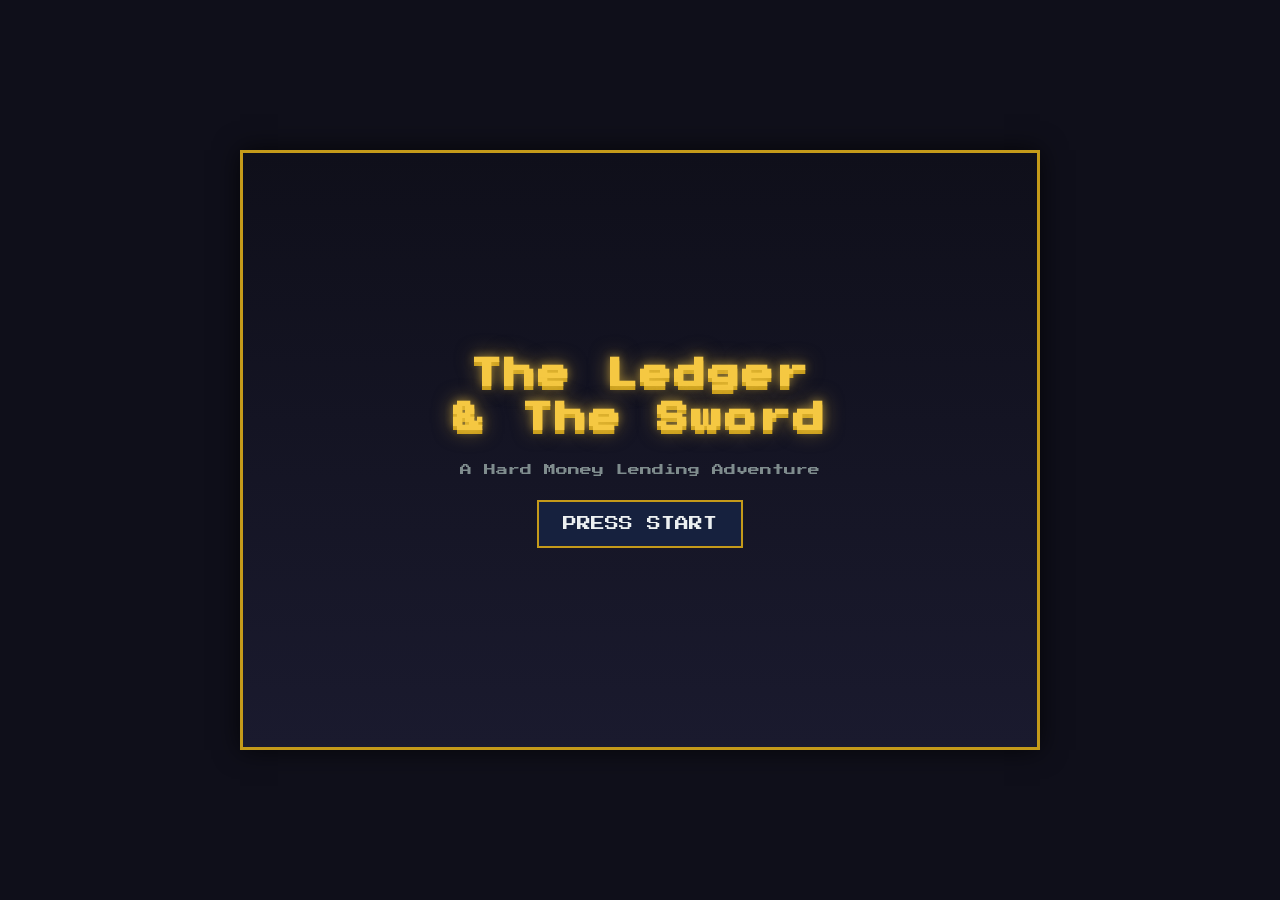
<file: hard-money-game/index.html>
<!DOCTYPE html>
<html lang="en">
<head>
    <meta charset="UTF-8">
    <meta name="viewport" content="width=device-width, initial-scale=1, maximum-scale=1, user-scalable=no">
    <meta http-equiv="Cache-Control" content="no-cache, no-store, must-revalidate">
    <title>The Ledger & The Sword</title>
    <link rel="icon" href="data:image/svg+xml,<svg xmlns='http://www.w3.org/2000/svg' viewBox='0 0 32 32'><text y='24' font-size='24'>⚔️</text></svg>">
    <link rel="manifest" href="manifest.json">
    <meta name="theme-color" content="#f5c842">
    <meta name="apple-mobile-web-app-capable" content="yes">
    <meta name="apple-mobile-web-app-status-bar-style" content="black-translucent">
    <meta name="apple-mobile-web-app-title" content="Ledger & Sword">
    <link rel="apple-touch-icon" href="icons/icon.svg">
    <link href="https://fonts.googleapis.com/css2?family=Press+Start+2P&display=swap" rel="stylesheet">
    <link rel="stylesheet" href="css/styles.css">
</head>
<body>
    <div id="game-container">
        <canvas id="game-canvas" width="800" height="600"></canvas>

        <!-- Title Screen -->
        <div id="title-screen" class="overlay title-screen">
            <div class="title-content">
                <h1 class="game-title">The Ledger<br>&amp; The Sword</h1>
                <p class="title-subtitle">A Hard Money Lending Adventure</p>
                <button id="btn-start" class="pixel-btn pulse">PRESS START</button>
            </div>
        </div>

        <!-- Name Input Screen -->
        <div id="name-screen" class="overlay name-input-screen hidden">
            <div class="name-content">
                <h2 class="screen-title">NAME THY KNIGHT</h2>
                <input type="text" id="player-name-input" class="pixel-input" maxlength="12" placeholder="Enter name..." autocomplete="off">
                <button id="btn-name-confirm" class="pixel-btn">BEGIN QUEST</button>
            </div>
        </div>

        <!-- Tutorial Screen -->
        <div id="tutorial-screen" class="overlay tutorial-overlay hidden">
            <h2 class="screen-title">HOW TO PLAY</h2>
            <div class="tutorial-content">
                <div class="tutorial-section">
                    <h3>⚔️ COMBAT</h3>
                    <p>Answer questions correctly to damage bosses. Wrong answers hurt YOU!</p>
                </div>
                <div class="tutorial-section">
                    <h3>❤️ HEALTH</h3>
                    <p>Your HP carries over between fights! Buy Health Potions from the shop to heal — you won't recover automatically.</p>
                </div>
                <div class="tutorial-section">
                    <h3>🔥 COMBOS</h3>
                    <p>3 correct in a row = COMBO (bonus gold). 5 in a row = CRITICAL HIT (double damage)!</p>
                </div>
                <div class="tutorial-section">
                    <h3>⏱️ TIMER</h3>
                    <p>Answer before time runs out or the boss attacks!</p>
                </div>
                <div class="tutorial-section">
                    <h3>💡 HINTS</h3>
                    <p>Use hints to eliminate a wrong answer. Die twice on a boss? Unlimited hints!</p>
                </div>
                <div class="tutorial-section">
                    <h3>🛒 SHOP</h3>
                    <p>Spend gold on gear and potions. Health Potions are essential — stock up before tough battles!</p>
                </div>
                <div class="tutorial-section">
                    <h3>📖 CODEX</h3>
                    <p>Each boss drops a Ledger fragment. Read them to master hard money lending!</p>
                </div>
            </div>
            <button class="pixel-btn" id="btn-tutorial-continue">GOT IT!</button>
        </div>

        <!-- Intro Cutscene -->
        <div id="cutscene-overlay" class="overlay cutscene-overlay hidden">
            <canvas id="cutscene-canvas" width="800" height="350"></canvas>
            <div class="cutscene-box">
                <div class="cutscene-speaker" id="cutscene-speaker"></div>
                <div class="cutscene-text" id="cutscene-text"></div>
                <div class="cutscene-prompt" id="cutscene-prompt">Click to continue...</div>
            </div>
            <button class="cutscene-skip" id="btn-skip-cutscene">SKIP</button>
        </div>

        <!-- World Map -->
        <div id="map-screen" class="overlay map-overlay hidden">
            <h2 class="screen-title">KINGDOM OF CAPITALON</h2>
            <div class="map-container">
                <canvas id="map-canvas" width="800" height="450"></canvas>
                <div id="map-nodes"></div>
            </div>
            <div id="hp-warning" class="hp-warning hidden">⚠️ Low HP — Consider buying potions.</div>
            <div class="map-footer">
                <div class="map-footer-row">
                    <span class="hp-display" id="map-hp">HP: 5/5</span>
                    <span class="potion-display" id="map-potions">🧪 0</span>
                    <span class="gold-display" id="map-gold">Gold: 0</span>
                    <button class="pixel-btn small" id="btn-shop-from-map">SHOP</button>
                    <button class="pixel-btn small" id="btn-codex">CODEX <span id="codex-badge" class="codex-badge hidden">NEW</span></button>
                    <button class="pixel-btn small" id="btn-skills">SKILLS</button>
                </div>
                <div class="map-footer-row">
                    <button class="pixel-btn small" id="btn-study">STUDY</button>
                    <button class="pixel-btn small" id="btn-glossary">GLOSSARY</button>
                    <button class="pixel-btn small" id="btn-journal">JOURNAL</button>
                    <button class="pixel-btn small" id="btn-stats">STATS</button>
                    <button class="pixel-btn small" id="btn-deals">DEALS</button>
                    <button class="pixel-btn small" id="btn-leaderboard">SCORES</button>
                    <button class="pixel-btn small" id="btn-settings">SETTINGS</button>
                </div>
            </div>
        </div>

        <!-- Combat HUD -->
        <div id="combat-hud" class="hud hidden">
            <div class="hud-top">
                <div class="boss-info">
                    <span class="boss-name" id="boss-name">Boss Name</span>
                    <div class="boss-hp-bar">
                        <div class="hp-fill boss-fill" id="boss-hp-fill"></div>
                    </div>
                </div>
                <div class="stage-indicator" id="stage-indicator">Stage 1</div>
            </div>
            <div class="hud-bottom-left">
                <div class="player-info">
                    <span class="player-name-display" id="hud-player-name">Knight</span>
                    <div class="hp-bar">
                        <div class="hp-fill player-fill" id="player-hp-fill"></div>
                    </div>
                    <span class="hp-text" id="hp-text">5/5</span>
                </div>
            </div>
            <div class="combo-counter hidden" id="combo-counter">
                <span class="combo-text" id="combo-text">COMBO x3</span>
            </div>
            <div class="timer-container">
                <div class="timer-bar" id="timer-bar">
                    <div class="timer-fill" id="timer-fill"></div>
                </div>
                <span class="timer-text" id="timer-text">15</span>
            </div>
            <div class="gold-counter">
                <span id="combat-gold">0</span> G
            </div>
        </div>

        <!-- Question Panel -->
        <div id="question-panel" class="question-panel hidden">
            <div class="question-topic" id="question-topic"></div>
            <div class="question-text" id="question-text">Question goes here?</div>
            <div class="answers-container" id="answers-container">
                <button class="answer-btn" data-index="0">Answer 1</button>
                <button class="answer-btn" data-index="1">Answer 2</button>
                <button class="answer-btn" data-index="2">Answer 3</button>
            </div>
            <div class="hint-container">
                <button class="hint-btn" id="btn-hint">HINT (1 free)</button>
                <button class="pixel-btn potion-btn" id="btn-potion">NO POTIONS</button>
                <button class="pixel-btn flee-btn" id="btn-flee">FLEE</button>
                <button class="pixel-btn mute-btn" id="btn-mute">🔊</button>
            </div>
            <div class="explanation hidden" id="explanation-box">
                <p id="explanation-text"></p>
            </div>
        </div>

        <!-- Boss mechanic announcement -->
        <div id="boss-mechanic-text" class="boss-mechanic-text hidden"></div>

        <!-- Boss taunt bar -->
        <div id="boss-taunt" class="boss-taunt hidden"></div>

        <!-- Floating damage numbers container -->
        <div id="damage-numbers"></div>

        <!-- Screen transition overlay -->
        <div id="screen-transition" class="screen-transition"></div>

        <!-- Shop Overlay -->
        <div id="shop-screen" class="overlay shop-overlay hidden">
            <h2 class="screen-title">GOLDBOTTOM'S EMPORIUM</h2>
            <div class="shop-layout">
                <div class="character-preview">
                    <canvas id="shop-preview-canvas" width="200" height="250"></canvas>
                    <div class="equipped-label">Equipped</div>
                </div>
                <div class="shop-content">
                    <div class="shop-tabs">
                        <button class="shop-tab active" data-tab="weapons">SWORDS</button>
                        <button class="shop-tab" data-tab="helmets">HELMETS</button>
                        <button class="shop-tab" data-tab="armor">ARMOR</button>
                        <button class="shop-tab" data-tab="capes">CAPES</button>
                        <button class="shop-tab" data-tab="consumables">ITEMS</button>
                    </div>
                    <div class="shop-grid" id="shop-grid"></div>
                    <div class="shopkeeper-speech">
                        <canvas id="shopkeeper-canvas" width="80" height="80"></canvas>
                        <div class="shopkeeper-quote" id="shopkeeper-quote">"Welcome, Debt Knight!"</div>
                    </div>
                </div>
            </div>
            <div class="shop-footer">
                <span class="gold-display" id="shop-gold">Gold: 0</span>
                <button class="pixel-btn" id="btn-leave-shop">LEAVE SHOP</button>
            </div>
        </div>

        <!-- Codex / Ledger -->
        <div id="codex-screen" class="overlay codex-overlay hidden">
            <h2 class="screen-title">THE LEDGER OF WEALTH</h2>
            <div class="codex-content" id="codex-content">
                <p class="codex-empty">No fragments recovered yet...</p>
            </div>
            <button class="pixel-btn" id="btn-close-codex">CLOSE</button>
        </div>

        <!-- Victory Screen (per boss) -->
        <div id="victory-screen" class="overlay victory-screen hidden">
            <h2 class="victory-title" id="victory-title">VICTORY!</h2>
            <div class="victory-content">
                <div class="gold-earned" id="gold-earned">+50 Gold</div>
                <div class="fragment-recovered" id="fragment-recovered">
                    Ledger Fragment Recovered!<br>
                    <span id="fragment-topic">Topic: Basic Lending Terms</span>
                </div>
                <div class="battle-stats" id="battle-stats"></div>
                <div class="missed-review hidden" id="missed-review">
                    <h3 class="review-title">STUDY YOUR MISTAKES</h3>
                    <div class="missed-list" id="missed-list"></div>
                </div>
            </div>
            <button class="pixel-btn" id="btn-victory-continue">CONTINUE</button>
            <button class="pixel-btn btn-return-map" id="btn-return-map">RETURN TO MAP</button>
        </div>

        <!-- Death Screen -->
        <div id="death-screen" class="overlay death-screen hidden">
            <h2 class="death-title">DEFEATED</h2>
            <p class="death-message" id="death-message">The Loan Goblin sends you home...</p>
            <p class="death-subtitle">But Debt Knights don't quit.</p>
            <p class="death-tip" id="death-tip"></p>
            <button class="pixel-btn" id="btn-retry">TRY AGAIN</button>
            <button class="pixel-btn btn-return-map" id="btn-death-map">RETURN TO MAP</button>
        </div>

        <!-- Game Complete Screen -->
        <div id="complete-screen" class="overlay victory-screen hidden">
            <h2 class="victory-title">THE LEDGER IS RESTORED!</h2>
            <div class="victory-content">
                <p>Capitalon is saved, Sir <span id="complete-name">Knight</span>!</p>
                <p>A true Debt Knight never stops learning.</p>
                <canvas id="trophy-canvas" width="120" height="120"></canvas>
                <div class="victory-stats" id="victory-stats"></div>
            </div>
            <button class="pixel-btn" id="btn-endless">ENDLESS MODE</button>
            <button class="pixel-btn" id="btn-share">SHARE VICTORY</button>
            <button class="pixel-btn" id="btn-complete-leaderboard">HIGH SCORES</button>
        </div>

        <!-- Stats Screen -->
        <div id="stats-screen" class="overlay stats-overlay hidden">
            <h2 class="screen-title">KNIGHT STATS</h2>
            <div class="stats-content" id="stats-content"></div>
            <div class="achievements-section">
                <h3 class="achievements-title">ACHIEVEMENTS</h3>
                <div class="achievements-grid" id="achievements-grid"></div>
            </div>
            <button class="pixel-btn" id="btn-close-stats">CLOSE</button>
        </div>

        <!-- Leaderboard -->
        <div id="leaderboard-screen" class="overlay leaderboard-overlay hidden">
            <h2 class="screen-title">HIGH SCORES</h2>
            <div class="leaderboard-content" id="leaderboard-content"></div>
            <button class="pixel-btn" id="btn-close-leaderboard">CLOSE</button>
        </div>

        <!-- Study Mode -->
        <div id="study-screen" class="overlay study-overlay hidden">
            <h2 class="screen-title">STUDY MODE</h2>
            <div class="study-topic-select" id="study-topic-select"></div>
            <div class="study-area hidden" id="study-area">
                <div class="study-topic-label" id="study-topic-label"></div>
                <div class="study-progress" id="study-progress"></div>
                <div class="study-question" id="study-question"></div>
                <div class="study-answers" id="study-answers"></div>
                <div class="study-feedback hidden" id="study-feedback"></div>
                <button class="pixel-btn" id="btn-study-next">NEXT QUESTION</button>
            </div>
            <button class="pixel-btn" id="btn-close-study">BACK TO MAP</button>
        </div>

        <!-- Glossary -->
        <div id="glossary-screen" class="overlay glossary-overlay hidden">
            <h2 class="screen-title">GLOSSARY</h2>
            <div class="glossary-search-box">
                <input type="text" class="pixel-input" id="glossary-search" placeholder="Search terms...">
            </div>
            <div class="glossary-list" id="glossary-list"></div>
            <button class="pixel-btn" id="btn-close-glossary">BACK TO MAP</button>
        </div>

        <!-- Random Map Event -->
        <div id="event-screen" class="screen-overlay event-overlay hidden">
            <h2 class="screen-title">LENDING SCENARIO</h2>
            <div id="event-scenario" class="event-scenario"></div>
            <div id="event-choices" class="event-choices"></div>
            <div id="event-result" class="event-result hidden"></div>
            <button class="pixel-btn hidden" id="btn-event-continue">CONTINUE TO BATTLE</button>
        </div>

        <!-- Skill Tree -->
        <div id="skills-screen" class="screen-overlay skills-overlay hidden">
            <h2 class="screen-title">SKILL TREE</h2>
            <button class="pixel-btn small close-btn" id="btn-close-skills">&#10005; CLOSE</button>
            <div id="skill-tree-content" class="skill-tree-content"></div>
        </div>

        <!-- Mistake Journal -->
        <div id="journal-screen" class="screen-overlay journal-overlay hidden">
            <h2 class="screen-title">MISTAKE JOURNAL</h2>
            <button class="pixel-btn small close-btn" id="btn-close-journal">&#10005; CLOSE</button>
            <div id="journal-stats" class="journal-stats"></div>
            <button class="pixel-btn" id="btn-journal-quiz">QUIZ MY MISTAKES</button>
            <div id="journal-list" class="journal-list"></div>
            <div id="journal-quiz-area" class="journal-quiz-area hidden">
                <div class="study-progress" id="journal-quiz-progress">1/10</div>
                <div class="study-question" id="journal-quiz-question"></div>
                <div class="study-answers" id="journal-quiz-answers"></div>
                <div class="study-feedback hidden" id="journal-quiz-feedback"></div>
                <button class="pixel-btn" id="btn-journal-next">NEXT QUESTION</button>
            </div>
        </div>

        <!-- Deal Simulator -->
        <div id="deals-screen" class="screen-overlay deals-overlay hidden">
            <h2 class="screen-title">DEAL SIMULATOR</h2>
            <button class="pixel-btn small close-btn" id="btn-close-deals">&#10005; CLOSE</button>
            <div id="deals-list" class="deals-list"></div>
            <div id="deal-active" class="deal-active hidden">
                <div class="deal-info-panel">
                    <div id="deal-property" class="deal-property"></div>
                    <div id="deal-borrower" class="deal-borrower"></div>
                    <div id="deal-loan" class="deal-loan"></div>
                </div>
                <div class="deal-question-panel">
                    <div id="deal-progress" class="study-progress"></div>
                    <div id="deal-question" class="study-question"></div>
                    <div id="deal-answers" class="study-answers"></div>
                    <div id="deal-feedback" class="study-feedback hidden"></div>
                    <button class="pixel-btn hidden" id="btn-deal-next">NEXT</button>
                </div>
            </div>
            <div id="deal-summary" class="deal-summary hidden"></div>
        </div>

        <!-- Settings Panel -->
        <div id="settings-screen" class="overlay settings-panel hidden">
            <h2 class="screen-title">SETTINGS</h2>
            <div class="settings-content">
                <div class="setting-row">
                    <label>Master Volume</label>
                    <input type="range" id="master-volume" min="0" max="100" value="70">
                </div>
                <div class="setting-row">
                    <label>Music Volume</label>
                    <input type="range" id="music-volume" min="0" max="100" value="50">
                </div>
                <div class="setting-row">
                    <label>SFX Volume</label>
                    <input type="range" id="sfx-volume" min="0" max="100" value="80">
                </div>
                <div class="setting-row">
                    <label>Skip Cutscenes</label>
                    <input type="checkbox" id="skip-cutscenes">
                </div>
                <div class="setting-row">
                    <label>Difficulty</label>
                    <select id="difficulty-select" class="pixel-select">
                        <option value="easy">EASY</option>
                        <option value="normal" selected>NORMAL</option>
                        <option value="hard">HARD</option>
                    </select>
                </div>
            </div>
            <button class="pixel-btn" id="btn-close-settings">CLOSE</button>
            <button class="pixel-btn reset-btn" id="btn-reset-game">RESET GAME</button>
        </div>
    </div>

    <button id="btn-install" class="pixel-btn install-btn hidden">INSTALL APP</button>

    <script type="module" src="js/game.js"></script>
    <script>
    if ('serviceWorker' in navigator) {
        // Force update: bypass browser cache for sw.js checks
        navigator.serviceWorker.register('./sw.js', { updateViaCache: 'none' })
            .then(reg => reg.update())
            .catch(() => {});
    }
    let deferredPrompt;
    window.addEventListener('beforeinstallprompt', e => {
        e.preventDefault();
        deferredPrompt = e;
        document.getElementById('btn-install').classList.remove('hidden');
    });
    document.getElementById('btn-install').addEventListener('click', () => {
        if (deferredPrompt) {
            deferredPrompt.prompt();
            deferredPrompt.userChoice.then(() => {
                deferredPrompt = null;
                document.getElementById('btn-install').classList.add('hidden');
            });
        }
    });
    </script>
</body>
</html>
</file>
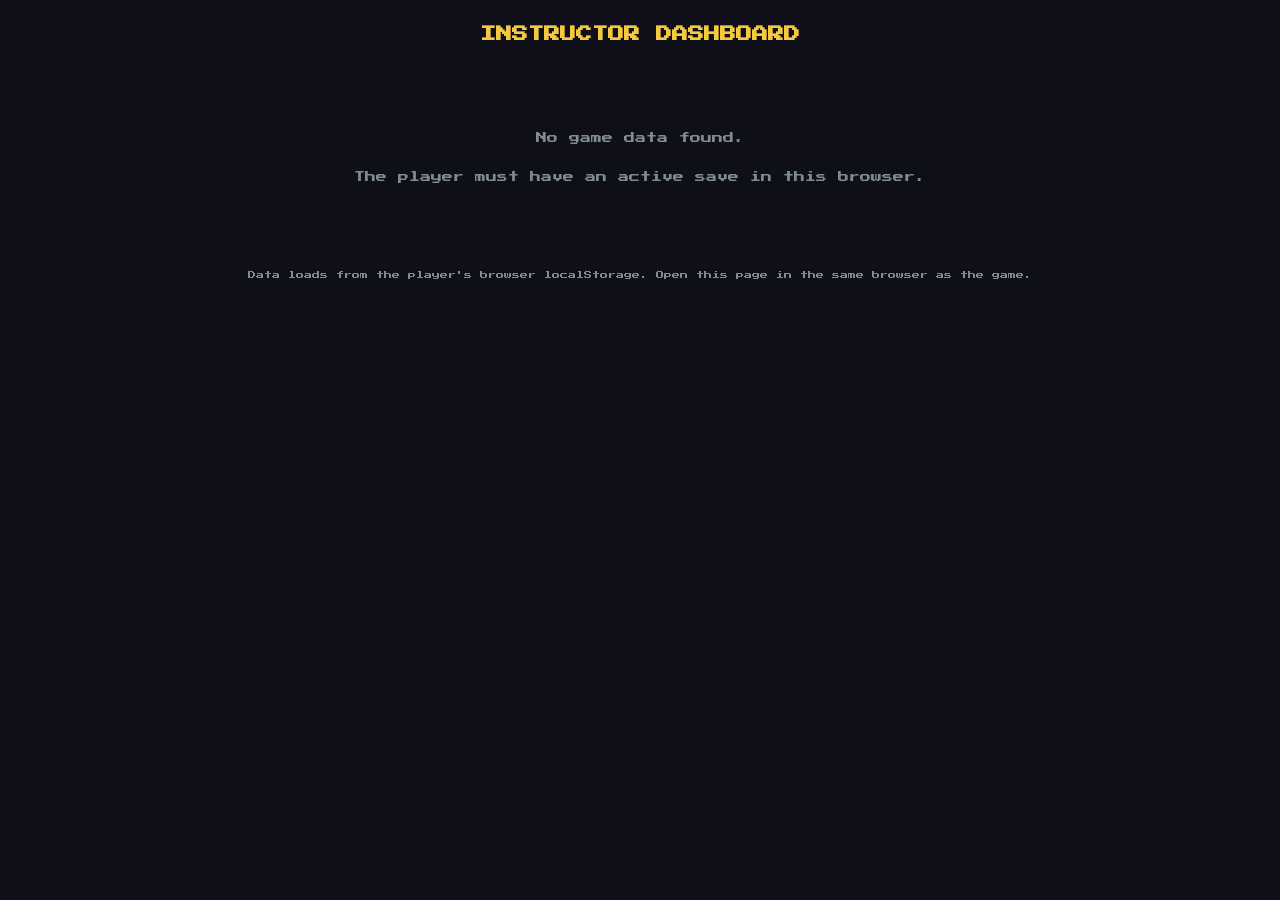
<file: hard-money-game/dashboard.html>
<!DOCTYPE html>
<html lang="en">
<head>
    <meta charset="UTF-8">
    <meta name="viewport" content="width=device-width, initial-scale=1">
    <title>Instructor Dashboard — The Ledger & The Sword</title>
    <link href="https://fonts.googleapis.com/css2?family=Press+Start+2P&display=swap" rel="stylesheet">
    <style>
        :root {
            --bg: #0f0f1a;
            --panel: #16213e;
            --gold: #f5c842;
            --white: #ecf0f1;
            --gray: #7f8c8d;
            --green: #27ae60;
            --red: #e74c3c;
            --blue: #3498db;
            --font: 'Press Start 2P', monospace;
        }
        * { margin: 0; padding: 0; box-sizing: border-box; }
        body { background: var(--bg); color: var(--white); font-family: var(--font); font-size: 10px; line-height: 1.8; padding: 20px; }
        h1 { color: var(--gold); font-size: 16px; text-align: center; margin-bottom: 20px; }
        h2 { color: var(--gold); font-size: 12px; margin-bottom: 12px; border-bottom: 1px solid rgba(245,200,66,0.3); padding-bottom: 6px; }
        h3 { color: var(--white); font-size: 10px; margin-bottom: 8px; }
        .dashboard { max-width: 900px; margin: 0 auto; }
        .no-data { text-align: center; color: var(--gray); padding: 60px 20px; font-size: 11px; }
        .stats-grid { display: grid; grid-template-columns: repeat(auto-fit, minmax(180px, 1fr)); gap: 12px; margin-bottom: 24px; }
        .stat-card { background: var(--panel); border: 1px solid rgba(245,200,66,0.2); border-radius: 6px; padding: 14px; text-align: center; }
        .stat-value { font-size: 18px; color: var(--gold); margin-bottom: 4px; }
        .stat-label { font-size: 8px; color: var(--gray); text-transform: uppercase; letter-spacing: 1px; }
        .section { background: var(--panel); border: 1px solid rgba(255,255,255,0.1); border-radius: 6px; padding: 16px; margin-bottom: 20px; }
        .topic-row { display: flex; justify-content: space-between; align-items: center; padding: 8px 0; border-bottom: 1px solid rgba(255,255,255,0.05); }
        .topic-name { flex: 1; }
        .topic-bar-container { flex: 2; height: 12px; background: rgba(255,255,255,0.1); border-radius: 6px; margin: 0 12px; overflow: hidden; }
        .topic-bar { height: 100%; border-radius: 6px; transition: width 0.5s; }
        .topic-pct { width: 50px; text-align: right; font-size: 9px; }
        .weakness { color: var(--red); }
        .strength { color: var(--green); }
        .mistake-list { max-height: 300px; overflow-y: auto; }
        .mistake-item { padding: 8px; border-bottom: 1px solid rgba(255,255,255,0.05); }
        .mistake-q { color: var(--white); margin-bottom: 4px; }
        .mistake-meta { color: var(--gray); font-size: 8px; }
        .progress-timeline { display: flex; flex-direction: column; gap: 8px; }
        .timeline-entry { display: flex; align-items: center; gap: 12px; font-size: 9px; }
        .timeline-stage { color: var(--gold); width: 70px; }
        .timeline-status { flex: 1; }
        .timeline-status.complete { color: var(--green); }
        .timeline-status.current { color: var(--blue); }
        .timeline-status.locked { color: var(--gray); }
        .export-btn { font-family: var(--font); font-size: 9px; padding: 10px 20px; background: var(--gold); color: var(--bg); border: none; border-radius: 4px; cursor: pointer; margin: 10px 0; }
        .export-btn:hover { background: #e0b435; }
        .player-header { display: flex; justify-content: space-between; align-items: center; margin-bottom: 16px; flex-wrap: wrap; gap: 10px; }
        .player-name { font-size: 14px; color: var(--gold); }
        .refresh-note { font-size: 8px; color: var(--gray); text-align: center; margin-top: 20px; }
    </style>
</head>
<body>
    <div class="dashboard">
        <h1>INSTRUCTOR DASHBOARD</h1>
        <div id="content"></div>
        <p class="refresh-note">Data loads from the player's browser localStorage. Open this page in the same browser as the game.</p>
    </div>

    <script>
        const SAVE_KEY = 'ledger_and_sword_save';
        const STAGE_TOPICS = {
            1: 'Basic Lending Terms', 2: 'Interest Rates & APR', 3: 'Collateral & Secured Lending',
            4: 'Property Appraisals', 5: 'Escrow, Closing & Title', 6: 'LTV Ratios & Calculations',
            7: 'Defaults & Foreclosure', 8: 'Underwriting & Evaluation', 9: 'Foreclosure Process & REO',
            10: 'ARV & Advanced Concepts'
        };

        function loadData() {
            try {
                const raw = localStorage.getItem(SAVE_KEY);
                if (!raw) return null;
                return JSON.parse(raw);
            } catch { return null; }
        }

        function render() {
            const data = loadData();
            const el = document.getElementById('content');

            if (!data) {
                el.innerHTML = '<div class="no-data">No game data found.<br><br>The player must have an active save in this browser.</div>';
                return;
            }

            const accuracy = data.totalAnswered > 0 ? Math.round((data.totalCorrect / data.totalAnswered) * 100) : 0;
            const journal = data.mistakeJournal || [];
            const skills = data.skills || {};
            const skillCount = Object.values(skills).filter(Boolean).length;
            const completedStages = data.completedStages || [];

            // Topic accuracy from journal
            const topicStats = {};
            for (let i = 1; i <= 10; i++) {
                topicStats[i] = { wrong: 0, corrected: 0, topic: STAGE_TOPICS[i] };
            }
            journal.forEach(e => {
                if (topicStats[e.stage]) {
                    topicStats[e.stage].wrong += e.reviewedWrong || 0;
                    topicStats[e.stage].corrected += e.reviewedCorrect || 0;
                }
            });

            // Find weakest and strongest topics
            const topicEntries = Object.entries(topicStats).filter(([_, v]) => v.wrong > 0 || v.corrected > 0);
            const weakest = topicEntries.sort((a, b) => (b[1].wrong - b[1].corrected) - (a[1].wrong - a[1].corrected));

            el.innerHTML = `
                <div class="player-header">
                    <span class="player-name">Sir ${data.playerName || 'Knight'}</span>
                    <button class="export-btn" onclick="exportCSV()">EXPORT CSV</button>
                </div>

                <div class="stats-grid">
                    <div class="stat-card">
                        <div class="stat-value">${data.currentStage || 1}</div>
                        <div class="stat-label">Current Stage</div>
                    </div>
                    <div class="stat-card">
                        <div class="stat-value">${accuracy}%</div>
                        <div class="stat-label">Overall Accuracy</div>
                    </div>
                    <div class="stat-card">
                        <div class="stat-value">${data.totalAnswered || 0}</div>
                        <div class="stat-label">Questions Answered</div>
                    </div>
                    <div class="stat-card">
                        <div class="stat-value">${data.totalKills || 0}</div>
                        <div class="stat-label">Bosses Defeated</div>
                    </div>
                    <div class="stat-card">
                        <div class="stat-value">${data.bestCombo || 0}x</div>
                        <div class="stat-label">Best Combo</div>
                    </div>
                    <div class="stat-card">
                        <div class="stat-value">${data.totalXp || 0}</div>
                        <div class="stat-label">Total XP Earned</div>
                    </div>
                    <div class="stat-card">
                        <div class="stat-value">${skillCount}/15</div>
                        <div class="stat-label">Skills Unlocked</div>
                    </div>
                    <div class="stat-card">
                        <div class="stat-value">${journal.length}</div>
                        <div class="stat-label">Unique Mistakes</div>
                    </div>
                </div>

                <div class="section">
                    <h2>STAGE PROGRESS</h2>
                    <div class="progress-timeline">
                        ${Array.from({length: 10}, (_, i) => {
                            const s = i + 1;
                            const completed = completedStages.includes(s);
                            const current = data.currentStage === s;
                            const status = completed ? 'complete' : current ? 'current' : 'locked';
                            const deaths = (data.deathsPerStage || {})[s] || 0;
                            return `<div class="timeline-entry">
                                <span class="timeline-stage">Stage ${s}</span>
                                <span class="timeline-status ${status}">
                                    ${completed ? '✓ Complete' : current ? '→ Current' : '○ Locked'}
                                    ${deaths > 0 ? ` (${deaths} deaths)` : ''}
                                </span>
                                <span style="color:var(--gray)">${STAGE_TOPICS[s]}</span>
                            </div>`;
                        }).join('')}
                    </div>
                </div>

                <div class="section">
                    <h2>TOPIC PERFORMANCE</h2>
                    ${Object.entries(topicStats).map(([stage, s]) => {
                        const total = s.wrong + s.corrected;
                        const pct = total > 0 ? Math.round((s.corrected / total) * 100) : -1;
                        const barColor = pct >= 70 ? 'var(--green)' : pct >= 40 ? 'var(--gold)' : 'var(--red)';
                        return `<div class="topic-row">
                            <span class="topic-name">${stage}. ${s.topic}</span>
                            <div class="topic-bar-container">
                                <div class="topic-bar" style="width:${pct >= 0 ? pct : 0}%; background:${barColor}"></div>
                            </div>
                            <span class="topic-pct ${pct >= 70 ? 'strength' : pct >= 0 && pct < 40 ? 'weakness' : ''}">${pct >= 0 ? pct + '%' : 'N/A'}</span>
                        </div>`;
                    }).join('')}
                </div>

                <div class="section">
                    <h2>WEAKEST AREAS (Most Missed Questions)</h2>
                    <div class="mistake-list">
                        ${journal.length === 0 ? '<p style="color:var(--gray)">No mistakes recorded yet.</p>' :
                        journal.sort((a, b) => b.reviewedWrong - a.reviewedWrong).slice(0, 15).map(e => `
                            <div class="mistake-item">
                                <div class="mistake-q">${e.question}</div>
                                <div class="mistake-meta">
                                    Stage ${e.stage} · Missed ${e.reviewedWrong}x · Corrected ${e.reviewedCorrect}x ·
                                    <span style="color:var(--green)">Answer: ${e.correctAnswer}</span>
                                </div>
                            </div>
                        `).join('')}
                    </div>
                </div>

                <div class="section">
                    <h2>SKILLS UNLOCKED</h2>
                    ${skillCount === 0 ? '<p style="color:var(--gray)">No skills unlocked yet.</p>' :
                    Object.keys(skills).filter(k => skills[k]).map(k =>
                        `<span style="display:inline-block; padding:4px 8px; margin:4px; background:rgba(39,174,96,0.2); border:1px solid var(--green); border-radius:4px; font-size:8px;">${k.replace(/_/g, ' ')}</span>`
                    ).join('')}
                </div>
            `;
        }

        function exportCSV() {
            const data = loadData();
            if (!data) return;

            const journal = data.mistakeJournal || [];
            const accuracy = data.totalAnswered > 0 ? Math.round((data.totalCorrect / data.totalAnswered) * 100) : 0;

            let csv = 'Metric,Value\n';
            csv += `Player Name,Sir ${data.playerName}\n`;
            csv += `Current Stage,${data.currentStage}\n`;
            csv += `Overall Accuracy,${accuracy}%\n`;
            csv += `Total Questions,${data.totalAnswered}\n`;
            csv += `Total Correct,${data.totalCorrect}\n`;
            csv += `Bosses Defeated,${data.totalKills}\n`;
            csv += `Best Combo,${data.bestCombo}\n`;
            csv += `Total XP,${data.totalXp || 0}\n`;
            csv += `Gold,${data.gold}\n`;
            csv += `Unique Mistakes,${journal.length}\n`;
            csv += '\nMistake Journal\n';
            csv += 'Stage,Question,Correct Answer,Times Missed,Times Corrected\n';
            journal.forEach(e => {
                csv += `${e.stage},"${e.question.replace(/"/g, '""')}","${e.correctAnswer.replace(/"/g, '""')}",${e.reviewedWrong},${e.reviewedCorrect}\n`;
            });

            const blob = new Blob([csv], { type: 'text/csv' });
            const url = URL.createObjectURL(blob);
            const a = document.createElement('a');
            a.href = url;
            a.download = `ledger_sword_report_${data.playerName || 'player'}.csv`;
            a.click();
            URL.revokeObjectURL(url);
        }

        render();
    </script>
</body>
</html>
</file>
<file: hard-money-game/css/styles.css>
/* =============================================================
   THE LEDGER & THE SWORD — Master Stylesheet
   ============================================================= */

@import url('https://fonts.googleapis.com/css2?family=Press+Start+2P&display=swap');

:root {
  --bg-dark: #1a1a2e;
  --bg-darker: #0f0f1a;
  --bg-panel: #16213e;
  --gold: #f5c842;
  --gold-dark: #c49a1a;
  --gold-glow: rgba(245, 200, 66, 0.5);
  --red: #e74c3c;
  --green: #27ae60;
  --blue: #3498db;
  --white: #ecf0f1;
  --gray: #7f8c8d;
  --font-pixel: 'Press Start 2P', monospace;
}

*, *::before, *::after {
  margin: 0; padding: 0; box-sizing: border-box;
}

html, body {
  width: 100%; height: 100%;
  overflow: hidden;
  background-color: var(--bg-darker);
  color: var(--white);
  font-family: var(--font-pixel);
  font-size: 12px;
  line-height: 1.6;
  display: flex;
  align-items: center;
  justify-content: center;
  min-height: 100vh;
}

::-webkit-scrollbar { display: none; }
* { scrollbar-width: none; }
canvas, img { image-rendering: pixelated; image-rendering: crisp-edges; }

/* =============================================================
   GAME CONTAINER
   ============================================================= */
#game-container {
  position: relative;
  width: 100%;
  max-width: 800px;
  aspect-ratio: 4 / 3;
  overflow: hidden;
  background-color: var(--bg-dark);
  border: 3px solid var(--gold-dark);
  box-shadow: 0 0 24px rgba(0,0,0,0.7);
}

#game-canvas {
  display: block;
  width: 100%;
  height: 100%;
}

/* =============================================================
   HIDDEN UTILITY
   ============================================================= */
.hidden { display: none !important; }

/* =============================================================
   OVERLAY BASE — all screen overlays
   ============================================================= */
.overlay, .screen-overlay {
  position: absolute;
  inset: 0;
  display: flex;
  flex-direction: column;
  align-items: center;
  justify-content: center;
  z-index: 50;
  text-align: center;
  padding: 20px;
  background: var(--bg-darker);
}

/* =============================================================
   TITLE SCREEN
   ============================================================= */
.title-screen {
  background: linear-gradient(180deg, var(--bg-darker) 0%, var(--bg-dark) 100%);
  z-index: 100;
}

.title-content {
  display: flex;
  flex-direction: column;
  align-items: center;
  gap: 20px;
  z-index: 101;
}

.game-title {
  font-size: clamp(18px, 4vw, 32px);
  color: var(--gold);
  text-shadow: 0 0 8px var(--gold-glow), 0 0 20px var(--gold-glow), 0 4px 0 var(--gold-dark);
  letter-spacing: 2px;
  line-height: 1.4;
}

.title-subtitle {
  font-size: clamp(8px, 1.8vw, 12px);
  color: var(--gray);
}

/* =============================================================
   PIXEL BUTTON — reusable
   ============================================================= */
.pixel-btn {
  font-family: var(--font-pixel);
  font-size: clamp(10px, 2vw, 14px);
  color: var(--white);
  background: var(--bg-panel);
  border: 2px solid var(--gold-dark);
  padding: 12px 24px;
  cursor: pointer;
  transition: all 0.15s ease;
  min-height: 48px;
  text-transform: uppercase;
}

@media (hover: hover) {
  .pixel-btn:hover {
    background: var(--gold-dark);
    color: #000;
    box-shadow: 0 0 12px var(--gold-glow);
  }
}

.pixel-btn.small {
  font-size: 9px;
  padding: 8px 14px;
  min-height: 36px;
}

.pulse {
  animation: pulse 1.5s ease-in-out infinite;
}

/* =============================================================
   NAME INPUT SCREEN
   ============================================================= */
.name-input-screen {
  background: var(--bg-darker);
}

.name-content {
  display: flex;
  flex-direction: column;
  align-items: center;
  gap: 24px;
}

.screen-title {
  font-size: clamp(14px, 3vw, 22px);
  color: var(--gold);
  text-shadow: 0 0 8px var(--gold-glow);
  margin-bottom: 10px;
}

.pixel-input {
  font-family: var(--font-pixel);
  font-size: 14px;
  padding: 12px 16px;
  background: var(--bg-panel);
  border: 2px solid var(--gold-dark);
  color: var(--white);
  text-align: center;
  width: min(260px, 80vw);
  outline: none;
}

.pixel-input:focus {
  box-shadow: 0 0 12px var(--gold-glow);
  border-color: var(--gold);
}

/* =============================================================
   TUTORIAL SCREEN
   ============================================================= */
.tutorial-overlay {
  padding: 20px;
  display: flex;
  flex-direction: column;
  align-items: center;
  overflow-y: auto;
}

.tutorial-content {
  display: grid;
  grid-template-columns: 1fr 1fr;
  gap: 12px;
  max-width: 600px;
  margin: 16px 0;
}

.tutorial-section {
  background: rgba(255,255,255,0.05);
  border: 1px solid var(--gold-dark);
  padding: 12px;
}

.tutorial-section h3 {
  font-family: var(--font-pixel);
  font-size: 10px;
  color: var(--gold);
  margin-bottom: 6px;
}

.tutorial-section p {
  font-size: 9px;
  color: var(--gray);
  line-height: 1.5;
}

/* =============================================================
   CUTSCENE
   ============================================================= */
.cutscene-overlay {
  background: rgba(0,0,0,0.95);
  flex-direction: column;
  justify-content: flex-start;
  padding: 0;
}

.cutscene-overlay canvas {
  width: 100%;
  max-height: 58%;
  object-fit: contain;
}

.cutscene-box {
  background: var(--bg-panel);
  border-top: 3px solid var(--gold-dark);
  padding: 20px;
  width: 100%;
  flex: 1;
  display: flex;
  flex-direction: column;
  justify-content: center;
  text-align: left;
  position: relative;
  min-height: 140px;
}

.cutscene-speaker {
  color: var(--gold);
  font-size: 11px;
  margin-bottom: 8px;
}

.cutscene-text {
  font-size: 11px;
  line-height: 1.8;
  color: var(--white);
  min-height: 40px;
}

.cutscene-prompt {
  font-size: 9px;
  color: var(--gray);
  margin-top: 12px;
  opacity: 0;
  transition: opacity 0.3s;
  animation: pulse 2s ease-in-out infinite;
}

.cutscene-skip {
  position: absolute;
  top: 10px;
  right: 10px;
  font-family: var(--font-pixel);
  font-size: 9px;
  color: var(--gray);
  background: transparent;
  border: 1px solid var(--gray);
  padding: 6px 10px;
  cursor: pointer;
  z-index: 55;
}

@media (hover: hover) {
  .cutscene-skip:hover {
    color: var(--white);
    border-color: var(--white);
  }
}

/* =============================================================
   WORLD MAP
   ============================================================= */
.map-overlay {
  background: transparent;
  justify-content: flex-start;
  padding: 0;
  gap: 0;
  overflow: hidden;
}

.map-container {
  flex: 1;
  min-height: 0;
  width: 100%;
  position: relative;
  overflow: hidden;
}

.map-container canvas {
  width: 100%;
  height: 100%;
  display: block;
}

.hp-warning {
  text-align: center;
  font-family: var(--font-pixel);
  font-size: 10px;
  color: #ff6644;
  background: rgba(255, 50, 0, 0.12);
  border: 1px solid rgba(255, 80, 30, 0.3);
  padding: 4px 12px;
  width: 100%;
  animation: pulse-warning 1.5s ease-in-out infinite;
}

@keyframes pulse-warning {
  0%, 100% { opacity: 1; }
  50% { opacity: 0.6; }
}

.map-footer {
  display: flex;
  flex-direction: column;
  align-items: center;
  gap: 2px;
  padding: 3px 8px;
  width: 100%;
  background: rgba(15, 15, 26, 0.85);
  border-top: 2px solid var(--gold-dark);
}

.map-footer-row {
  display: flex;
  align-items: center;
  justify-content: center;
  gap: 6px;
  flex-wrap: wrap;
  width: 100%;
}

.map-footer .pixel-btn {
  padding: 3px 8px;
  font-size: 8px;
}

.map-overlay .screen-title {
  background: rgba(15, 15, 26, 0.85);
  padding: 6px 20px;
  border-bottom: 2px solid var(--gold-dark);
  width: 100%;
}

.gold-display {
  color: var(--gold);
  font-size: 12px;
}

.hp-display {
  color: #66cc66;
  font-size: 12px;
}

.potion-display {
  font-size: 12px;
  color: #66cc66;
}

/* =============================================================
   COMBAT HUD
   ============================================================= */
.hud {
  position: absolute;
  inset: 0;
  pointer-events: none;
  z-index: 20;
  padding: 8px 12px;
}

.hud > * { pointer-events: auto; }

.hud-top {
  display: flex;
  justify-content: space-between;
  align-items: flex-start;
}

.boss-info {
  display: flex;
  flex-direction: column;
  gap: 4px;
}

.boss-name {
  font-size: 10px;
  color: var(--red);
}

.boss-hp-bar {
  width: min(300px, 55vw);
  height: 16px;
  background: var(--bg-darker);
  border: 2px solid var(--gold-dark);
  overflow: hidden;
}

.hp-fill {
  height: 100%;
  transition: width 0.5s cubic-bezier(0.25, 0.8, 0.25, 1);
}

.boss-fill { background: linear-gradient(180deg, var(--red) 40%, #a93226 100%); }
.player-fill { background: linear-gradient(180deg, var(--green) 40%, #1e8449 100%); }

.stage-indicator {
  font-size: 10px;
  color: var(--gold);
  text-align: right;
}

.hud-bottom-left {
  position: absolute;
  top: 18%;
  left: 12px;
}

.player-info {
  display: flex;
  flex-direction: column;
  gap: 4px;
}

.player-name-display {
  font-size: 9px;
  color: var(--green);
}

.hp-bar {
  width: 160px;
  height: 16px;
  background: var(--bg-darker);
  border: 2px solid var(--gold-dark);
  overflow: hidden;
}

.hp-text {
  font-size: 9px;
  color: var(--white);
}

.combo-counter {
  position: absolute;
  top: 50%;
  left: 50%;
  transform: translate(-50%, -50%);
  z-index: 30;
  font-size: 18px;
  pointer-events: none;
}

.combo-animate {
  animation: comboScale 0.5s ease-out;
}

.timer-container {
  position: absolute;
  top: 20%;
  right: 12px;
  display: flex;
  align-items: center;
  gap: 8px;
}

.timer-bar {
  width: 150px;
  height: 14px;
  background: var(--bg-darker);
  border: 2px solid var(--gold-dark);
  overflow: hidden;
}

.timer-fill {
  height: 100%;
  background: var(--blue);
  transition: width 0.1s linear;
}

.timer-fill.timer-danger {
  background: var(--red);
  animation: heartbeat 0.5s ease-in-out infinite;
}

.timer-text {
  font-size: 12px;
  color: var(--white);
  min-width: 30px;
}

.gold-counter {
  position: absolute;
  top: 32px;
  right: 12px;
  font-size: 11px;
  color: var(--gold);
}

/* =============================================================
   QUESTION PANEL
   ============================================================= */
.question-panel {
  position: absolute;
  bottom: 0;
  left: 0;
  right: 0;
  background: rgba(22, 33, 62, 0.95);
  border-top: 3px solid var(--gold-dark);
  padding: 10px 16px 8px;
  z-index: 25;
  display: flex;
  flex-direction: column;
  align-items: center;
  gap: 6px;
}

.question-text {
  font-size: clamp(9px, 1.5vw, 12px);
  color: var(--white);
  line-height: 1.6;
  text-align: center;
}

.answers-container {
  display: flex;
  gap: 8px;
  justify-content: center;
  flex-wrap: wrap;
}

.answer-btn {
  font-family: var(--font-pixel);
  font-size: clamp(8px, 1.3vw, 11px);
  color: var(--white);
  background: var(--bg-panel);
  border: 2px solid var(--gold-dark);
  padding: 6px 12px;
  cursor: pointer;
  transition: all 0.15s;
  flex: 1;
  min-width: 120px;
  max-width: 220px;
  line-height: 1.4;
}

@media (hover: hover) {
  .answer-btn:hover:not(:disabled) {
    background: var(--gold-dark);
    color: #000;
    box-shadow: 0 0 10px var(--gold-glow);
  }
}

.answer-btn:active:not(:disabled) {
  background: var(--gold-dark);
  color: #000;
}

.answer-btn:disabled {
  opacity: 0.5;
  cursor: default;
}

.answer-btn.correct {
  background: var(--green) !important;
  border-color: #2ecc71 !important;
  color: #fff !important;
  animation: flashGreen 0.4s ease;
}

.answer-btn.wrong {
  background: var(--red) !important;
  border-color: #e74c3c !important;
  color: #fff !important;
  animation: flashRed 0.4s ease;
}

.answer-btn.eliminated {
  opacity: 0.2;
  text-decoration: line-through;
}

.hint-container {
  text-align: center;
}

.hint-btn {
  font-family: var(--font-pixel);
  font-size: 9px;
  color: var(--gold);
  background: transparent;
  border: 1px solid var(--gold-dark);
  padding: 6px 12px;
  cursor: pointer;
}

@media (hover: hover) {
  .hint-btn:hover { background: rgba(245,200,66,0.1); }
}
.hint-btn:disabled { opacity: 0.3; cursor: default; }

.potion-btn {
  font-size: 9px !important;
  padding: 6px 12px !important;
  margin-left: 12px;
  background: transparent !important;
  border: 1px solid #44aa44 !important;
  color: #66cc66 !important;
}
@media (hover: hover) {
  .potion-btn:hover { background: rgba(60,180,60,0.15) !important; }
}
.potion-btn:disabled { opacity: 0.3; cursor: default; }

.flee-btn {
  font-size: 9px !important;
  padding: 6px 12px !important;
  margin-left: 12px;
  background: transparent !important;
  border: 1px solid #884444 !important;
  color: #cc6666 !important;
}
@media (hover: hover) {
  .flee-btn:hover { background: rgba(180,60,60,0.15) !important; }
}

.explanation {
  background: rgba(0,0,0,0.6);
  padding: 12px 14px;
  border-left: 3px solid var(--gold);
  text-align: left;
  font-size: 10px;
  line-height: 1.6;
  color: var(--gold);
  display: flex;
  align-items: center;
  gap: 12px;
  flex-wrap: wrap;
}

.explanation-continue {
  font-size: 9px !important;
  padding: 8px 16px !important;
  min-height: 36px !important;
  background: var(--gold-dark) !important;
  color: #000 !important;
  border-color: var(--gold) !important;
  animation: pulse 1.5s ease-in-out infinite;
  margin-left: auto;
}

/* =============================================================
   FLOATING DAMAGE NUMBERS
   ============================================================= */
#damage-numbers {
  position: absolute;
  inset: 0;
  pointer-events: none;
  z-index: 40;
}

.damage-number {
  position: absolute;
  font-family: var(--font-pixel);
  font-size: 16px;
  font-weight: bold;
  animation: floatUp 1.5s ease-out forwards;
  pointer-events: none;
  text-shadow: 2px 2px 0 #000;
}

.damage-number.boss { color: var(--gold); }
.damage-number.player { color: var(--red); }
.damage-number.critical { font-size: 24px; color: #ff4444; text-shadow: 0 0 10px #ff0000, 2px 2px 0 #000; }

.gold-float-number {
  position: absolute;
  font-family: var(--font-pixel);
  font-size: 12px;
  font-weight: bold;
  color: #ffdd44;
  text-shadow: 1px 1px 0 #000, 0 0 6px rgba(255,200,0,0.5);
  pointer-events: none;
  animation: goldFloat 1.4s ease-out forwards;
}

@keyframes goldFloat {
  0% { transform: translateY(0) scale(1); opacity: 1; }
  30% { transform: translateY(-15px) scale(1.2); opacity: 1; }
  100% { transform: translateY(-40px) scale(0.8); opacity: 0; }
}

/* =============================================================
   SHOP
   ============================================================= */
.shop-overlay {
  background: var(--bg-darker);
  justify-content: flex-start;
  padding: 12px;
  gap: 10px;
  overflow-y: auto;
}

.shop-layout {
  display: flex;
  gap: 16px;
  width: 100%;
  flex: 1;
  min-height: 0;
}

.character-preview {
  min-width: 200px;
  background: var(--bg-panel);
  border: 2px solid var(--gold-dark);
  display: flex;
  flex-direction: column;
  align-items: center;
  padding: 8px;
  gap: 8px;
}

.character-preview canvas {
  image-rendering: pixelated;
}

.equipped-label {
  font-size: 9px;
  color: var(--gray);
}

.shop-content {
  flex: 1;
  display: flex;
  flex-direction: column;
  gap: 8px;
  min-height: 0;
}

.shop-tabs {
  display: flex;
  gap: 4px;
  flex-wrap: wrap;
}

.shop-tab {
  font-family: var(--font-pixel);
  font-size: 8px;
  padding: 6px 10px;
  background: var(--bg-panel);
  border: 1px solid var(--gold-dark);
  color: var(--gray);
  cursor: pointer;
}

.shop-tab.active {
  background: var(--gold-dark);
  color: #000;
}

.shop-grid {
  display: grid;
  grid-template-columns: repeat(auto-fill, minmax(140px, 1fr));
  gap: 8px;
  overflow-y: auto;
  flex: 1;
}

.shop-item {
  background: var(--bg-panel);
  border: 2px solid var(--gold-dark);
  padding: 10px;
  cursor: pointer;
  transition: all 0.15s;
  position: relative;
}

@media (hover: hover) {
  .shop-item:hover {
    border-color: var(--gold);
    box-shadow: 0 0 10px var(--gold-glow);
  }
}

.shop-item.owned { border-color: var(--green); }
.shop-item.equipped { border-color: var(--gold); background: rgba(245,200,66,0.1); }

.item-name { font-size: 9px; color: var(--white); margin-bottom: 4px; }
.item-desc { font-size: 7px; color: var(--gray); margin-bottom: 6px; line-height: 1.4; }
.item-price { font-size: 9px; color: var(--gold); }
.item-count { font-size: 8px; color: var(--blue); margin-top: 4px; }

.item-badge {
  position: absolute;
  top: 4px;
  right: 4px;
  font-size: 6px;
  padding: 2px 4px;
  background: var(--green);
  color: #fff;
}

.equipped-badge { background: var(--gold); color: #000; }

.shopkeeper-quote {
  font-size: 9px;
  color: var(--gold);
  font-style: italic;
  padding: 8px;
  line-height: 1.4;
}

.shop-footer {
  display: flex;
  align-items: center;
  gap: 16px;
  justify-content: center;
  width: 100%;
}

/* =============================================================
   CODEX
   ============================================================= */
.codex-overlay {
  background: var(--bg-darker);
  justify-content: flex-start;
  padding: 16px;
  gap: 12px;
}

.codex-content {
  flex: 1;
  overflow-y: auto;
  width: 100%;
  text-align: left;
}

.codex-count {
  text-align: center;
  color: var(--gold);
  font-size: 10px;
  margin-bottom: 12px;
}

.codex-entry {
  background: var(--bg-panel);
  border: 2px solid var(--gold-dark);
  padding: 12px;
  margin-bottom: 8px;
}

.codex-entry h3 {
  font-size: 10px;
  color: var(--gold);
  margin-bottom: 8px;
}

.codex-entry p {
  font-size: 9px;
  line-height: 1.6;
  color: var(--white);
  font-family: monospace;
}

.codex-entry.locked {
  opacity: 0.4;
  border-color: var(--gray);
}

.codex-entry.locked h3 { color: var(--gray); }
.codex-entry.locked p { color: var(--gray); }

/* =============================================================
   VICTORY SCREEN
   ============================================================= */
.victory-screen {
  background: rgba(10, 10, 26, 0.95);
  gap: 16px;
}

.victory-title {
  font-size: clamp(18px, 4vw, 28px);
  color: var(--gold);
  text-shadow: 0 0 12px var(--gold-glow);
}

.victory-content {
  display: flex;
  flex-direction: column;
  align-items: center;
  gap: 12px;
}

.gold-earned {
  font-size: 18px;
  color: var(--gold);
  text-shadow: 0 0 8px var(--gold-glow);
}

.fragment-recovered {
  font-size: 11px;
  color: var(--green);
  line-height: 1.6;
}

.battle-stats {
  font-size: 10px;
  color: var(--gray);
  line-height: 1.8;
}

/* =============================================================
   WRONG ANSWER REVIEW
   ============================================================= */
.missed-review {
  margin-top: 12px;
  border-top: 2px solid var(--gold-dark);
  padding-top: 10px;
  max-height: 250px;
  overflow-y: auto;
}

.review-title {
  font-family: var(--font-pixel);
  font-size: 10px;
  color: var(--red);
  margin-bottom: 10px;
  text-align: center;
}

.missed-item {
  background: rgba(0,0,0,0.3);
  border-left: 3px solid var(--red);
  padding: 8px 10px;
  margin-bottom: 8px;
  text-align: left;
}

.missed-q {
  font-size: 9px;
  color: var(--white);
  margin-bottom: 4px;
  font-weight: bold;
}

.missed-wrong {
  font-size: 8px;
  color: #e74c3c;
  margin-bottom: 2px;
}

.missed-correct {
  font-size: 8px;
  color: var(--green);
  margin-bottom: 4px;
}

.missed-explain {
  font-size: 7px;
  color: var(--gold);
  line-height: 1.4;
  font-style: italic;
}

/* =============================================================
   DEATH SCREEN
   ============================================================= */
.death-screen {
  background: rgba(30, 5, 5, 0.95);
  gap: 16px;
}

.death-title {
  font-size: clamp(18px, 4vw, 28px);
  color: var(--red);
  text-shadow: 0 0 12px rgba(231,76,60,0.5);
}

.death-message {
  font-size: 11px;
  color: var(--white);
  line-height: 1.6;
}

.death-subtitle {
  font-size: 10px;
  color: var(--gray);
}

.death-tip {
  font-size: 9px;
  color: var(--gold);
  background: rgba(245, 200, 66, 0.08);
  border: 1px solid rgba(245, 200, 66, 0.2);
  padding: 8px 14px;
  margin: 8px auto;
  max-width: 400px;
  line-height: 1.5;
  text-align: center;
}

/* =============================================================
   STUDY MODE
   ============================================================= */
.study-overlay {
  gap: 10px;
  overflow-y: auto;
}

.study-intro {
  font-size: 9px;
  color: var(--gray);
  text-align: center;
  margin-bottom: 8px;
}

.study-topic-btn {
  display: block;
  width: 100%;
  max-width: 500px;
  margin: 4px auto;
  text-align: left;
  font-size: 8px !important;
  padding: 10px 14px !important;
}

.study-topic-num {
  color: var(--gold);
  margin-right: 6px;
}

.study-topic-count {
  color: var(--gray);
  font-size: 7px;
}

.study-area {
  max-width: 550px;
  margin: 0 auto;
  width: 100%;
}

.study-topic-label {
  font-family: var(--font-pixel);
  font-size: 10px;
  color: var(--gold);
  text-align: center;
  margin-bottom: 4px;
}

.study-progress {
  font-family: var(--font-pixel);
  font-size: 9px;
  color: var(--gray);
  text-align: center;
  margin-bottom: 10px;
}

.study-question {
  font-family: var(--font-pixel);
  font-size: 10px;
  color: var(--white);
  text-align: center;
  line-height: 1.6;
  margin-bottom: 12px;
}

#study-answers {
  display: flex;
  flex-direction: column;
  gap: 8px;
  max-width: 450px;
  margin: 0 auto;
}

#study-answers .answer-btn {
  max-width: 100%;
  min-width: unset;
  width: 100%;
  text-align: left;
}

.study-feedback {
  background: rgba(0,0,0,0.4);
  border-left: 3px solid var(--gold);
  padding: 10px 14px;
  margin: 12px 0;
  font-size: 9px;
  line-height: 1.5;
}

.study-correct-text { color: var(--green); font-weight: bold; }
.study-wrong-text { color: var(--red); font-weight: bold; }
.study-explain { color: var(--gold); font-style: italic; font-size: 8px; }

/* =============================================================
   GLOSSARY
   ============================================================= */
.glossary-overlay {
  gap: 10px;
}

.glossary-search-box {
  text-align: center;
  padding: 0 16px;
}

#glossary-search {
  width: 100%;
  max-width: 400px;
}

.glossary-list {
  flex: 1;
  overflow-y: auto;
  max-height: 60vh;
  padding: 0 16px;
}

.glossary-item {
  background: rgba(0,0,0,0.3);
  border-left: 3px solid var(--gold-dark);
  padding: 8px 12px;
  margin-bottom: 6px;
}

.glossary-term {
  font-family: var(--font-pixel);
  font-size: 9px;
  color: var(--gold);
  margin-bottom: 3px;
}

.glossary-def {
  font-size: 8px;
  color: var(--gray);
  line-height: 1.5;
}

/* =============================================================
   MISTAKE JOURNAL
   ============================================================= */
.journal-overlay {
  display: flex;
  flex-direction: column;
  align-items: center;
  padding: 16px;
  gap: 12px;
  overflow-y: auto;
}

.journal-summary {
  display: flex;
  gap: 20px;
  justify-content: center;
  flex-wrap: wrap;
  margin-bottom: 8px;
}

.journal-stat {
  font-size: 10px;
  color: var(--gold);
}

.journal-stat strong {
  color: var(--white);
}

.journal-topics {
  width: 100%;
  max-width: 500px;
}

.journal-topic-row {
  display: flex;
  justify-content: space-between;
  align-items: center;
  padding: 6px 10px;
  border-bottom: 1px solid rgba(255,255,255,0.1);
  font-size: 9px;
}

.journal-topic-name {
  color: var(--white);
}

.journal-topic-count {
  color: var(--gray);
  font-size: 8px;
}

.journal-list {
  width: 100%;
  max-width: 550px;
  display: flex;
  flex-direction: column;
  gap: 10px;
  overflow-y: auto;
  flex: 1;
  min-height: 0;
}

.journal-entry {
  background: rgba(22, 33, 62, 0.8);
  border: 1px solid rgba(245, 200, 66, 0.2);
  border-radius: 4px;
  padding: 10px;
  font-size: 9px;
}

.journal-q {
  color: var(--white);
  margin-bottom: 6px;
  line-height: 1.5;
}

.journal-wrong {
  color: #ff6666;
  font-size: 8px;
}

.journal-right {
  color: #66ff66;
  font-size: 8px;
  margin-top: 2px;
}

.journal-explain {
  color: var(--gray);
  font-size: 8px;
  margin-top: 4px;
  font-style: italic;
}

.journal-empty {
  color: var(--gray);
  font-size: 10px;
  text-align: center;
  padding: 40px 20px;
}

.journal-quiz-area {
  width: 100%;
  max-width: 550px;
  display: flex;
  flex-direction: column;
  align-items: center;
  gap: 12px;
}

/* =============================================================
   SETTINGS
   ============================================================= */
.settings-panel {
  background: var(--bg-darker);
  gap: 16px;
}

.settings-content {
  display: flex;
  flex-direction: column;
  gap: 16px;
  width: 100%;
  max-width: 400px;
}

.setting-row {
  display: flex;
  justify-content: space-between;
  align-items: center;
  gap: 12px;
}

.setting-row label {
  font-size: 10px;
  color: var(--white);
  min-width: 140px;
  text-align: left;
}

.setting-row input[type="range"] {
  flex: 1;
  accent-color: var(--gold);
}

.setting-row input[type="checkbox"] {
  width: 20px;
  height: 20px;
  accent-color: var(--gold);
}

/* =============================================================
   SHARE CARD
   ============================================================= */
/* =============================================================
   PURCHASE CONFIRMATION DIALOG
   ============================================================= */
.purchase-confirm-overlay {
  position: absolute;
  inset: 0;
  background: rgba(0, 0, 0, 0.75);
  display: flex;
  align-items: center;
  justify-content: center;
  z-index: 200;
}

.purchase-confirm-box {
  background: var(--bg-panel);
  border: 3px solid var(--gold);
  padding: 24px;
  text-align: center;
  max-width: 320px;
  box-shadow: 0 0 20px var(--gold-glow);
}

.confirm-title {
  font-size: 14px;
  color: var(--gold);
  margin-bottom: 16px;
}

.confirm-item {
  font-size: 12px;
  color: var(--white);
  margin-bottom: 8px;
}

.confirm-price {
  font-size: 14px;
  color: var(--gold);
  margin-bottom: 8px;
}

.confirm-desc {
  font-size: 9px;
  color: var(--gray);
  margin-bottom: 20px;
  line-height: 1.4;
}

.confirm-buttons {
  display: flex;
  gap: 12px;
  justify-content: center;
}

.confirm-yes {
  background: var(--green) !important;
  border-color: #2ecc71 !important;
}

@media (hover: hover) {
  .confirm-yes:hover { background: #2ecc71 !important; }
}

.confirm-no {
  background: var(--red) !important;
  border-color: #e74c3c !important;
}

@media (hover: hover) {
  .confirm-no:hover { background: #c0392b !important; }
}

.reset-btn {
  background: #8b0000 !important;
  border-color: #cc0000 !important;
  margin-top: 20px;
}

@media (hover: hover) {
  .reset-btn:hover { background: #cc0000 !important; }
}

#reset-confirm .pixel-input {
  display: block;
  margin: 12px auto;
  width: 180px;
  text-align: center;
  text-transform: uppercase;
}

#reset-confirm .confirm-yes {
  background: #8b0000 !important;
  border-color: #cc0000 !important;
}

@media (hover: hover) {
  #reset-confirm .confirm-yes:hover { background: #cc0000 !important; }
}

.shake-input {
  animation: shake 0.4s ease-in-out;
}

.share-card {
  background: var(--bg-panel);
  border: 2px solid var(--gold-dark);
  padding: 16px;
  max-width: 400px;
  text-align: center;
  font-size: 10px;
  line-height: 1.6;
}

#trophy-canvas {
  display: block;
  margin: 12px auto;
  image-rendering: pixelated;
}

.victory-stats {
  margin: 12px auto;
  text-align: center;
  font-size: 10px;
  color: var(--white);
  line-height: 2;
}

.victory-stats .stat-value {
  color: var(--gold);
  font-weight: bold;
}

/* =============================================================
   SCREEN SHAKE & FLASH EFFECTS
   ============================================================= */
.shake {
  animation: shake 0.4s ease-in-out;
}

.flash-green {
  animation: flashGreen 0.3s ease;
}

.flash-red {
  animation: flashRed 0.3s ease;
}

/* =============================================================
   KEYFRAME ANIMATIONS
   ============================================================= */
@keyframes pulse {
  0%, 100% { opacity: 1; transform: scale(1); }
  50% { opacity: 0.6; transform: scale(1.02); }
}

@keyframes shake {
  0%, 100% { transform: translateX(0); }
  20% { transform: translateX(-6px); }
  40% { transform: translateX(6px); }
  60% { transform: translateX(-4px); }
  80% { transform: translateX(4px); }
}

@keyframes floatUp {
  0% { opacity: 1; transform: translateY(0); }
  100% { opacity: 0; transform: translateY(-60px); }
}

@keyframes comboScale {
  0% { transform: translate(-50%, -50%) scale(0.5); opacity: 0; }
  30% { transform: translate(-50%, -50%) scale(1.4); opacity: 1; }
  100% { transform: translate(-50%, -50%) scale(1); opacity: 1; }
}

@keyframes flashGreen {
  0% { box-shadow: 0 0 0 rgba(39,174,96,0); }
  50% { box-shadow: 0 0 20px rgba(39,174,96,0.6); }
  100% { box-shadow: 0 0 0 rgba(39,174,96,0); }
}

@keyframes flashRed {
  0% { box-shadow: 0 0 0 rgba(231,76,60,0); }
  50% { box-shadow: 0 0 20px rgba(231,76,60,0.6); }
  100% { box-shadow: 0 0 0 rgba(231,76,60,0); }
}

@keyframes heartbeat {
  0%, 100% { transform: scaleY(1); }
  50% { transform: scaleY(1.15); }
}

@keyframes slideIn {
  0% { transform: translateY(20px); opacity: 0; }
  100% { transform: translateY(0); opacity: 1; }
}

@keyframes goldDrop {
  0% { transform: translateY(-20px); opacity: 1; }
  60% { transform: translateY(10px); opacity: 1; }
  100% { transform: translateY(0); opacity: 0; }
}

/* =============================================================
   RESPONSIVE — MOBILE
   ============================================================= */
@media (max-width: 600px) {
  .answers-container {
    flex-direction: column;
    align-items: center;
  }
  .answer-btn {
    width: 100%;
    max-width: 340px;
    min-height: 48px;
    font-size: 9px;
  }
  .shop-layout {
    flex-direction: column;
  }
  .character-preview {
    min-width: unset;
    width: 100%;
  }
  .boss-hp-bar { width: min(200px, 50vw); }
  .hp-bar { width: min(120px, 30vw); }
  .timer-bar { width: min(100px, 25vw); }
  .tutorial-content {
    grid-template-columns: 1fr;
  }
}

@media (max-width: 380px) {
  .game-title { font-size: 14px; }
  .question-text { font-size: 8px; }
  .answer-btn { font-size: 8px; padding: 8px 6px; }
}

/* =============================================================
   SCREEN TRANSITIONS
   ============================================================= */
.screen-transition {
  position: absolute;
  inset: 0;
  background: #000;
  opacity: 0;
  pointer-events: none;
  z-index: 500;
  transition: opacity 0.2s ease;
}
.screen-transition.active {
  opacity: 1;
  animation: screenFade 0.4s ease;
}
@keyframes screenFade {
  0% { opacity: 0; }
  40% { opacity: 1; }
  60% { opacity: 1; }
  100% { opacity: 0; }
}

/* =============================================================
   BOSS TAUNT BAR
   ============================================================= */
.boss-taunt {
  position: absolute;
  top: 100px;
  left: 50%;
  transform: translateX(-50%);
  background: rgba(0,0,0,0.85);
  border: 1px solid var(--red);
  color: var(--red);
  font-family: var(--font-pixel);
  font-size: 9px;
  padding: 8px 16px;
  max-width: 500px;
  text-align: center;
  z-index: 60;
  line-height: 1.5;
  box-shadow: 0 0 15px rgba(200,0,0,0.3);
}
.taunt-fade {
  animation: tauntFadeAnim 3s ease forwards;
}
@keyframes tauntFadeAnim {
  0% { opacity: 0; transform: translateX(-50%) translateY(10px); }
  15% { opacity: 1; transform: translateX(-50%) translateY(0); }
  80% { opacity: 1; }
  100% { opacity: 0; }
}

/* =============================================================
   BOSS DEATH PARTICLES
   ============================================================= */
.boss-particle {
  position: absolute;
  width: 6px;
  height: 6px;
  border-radius: 1px;
  z-index: 50;
  pointer-events: none;
  animation: particleExplode 0.8s ease-out forwards;
}
@keyframes particleExplode {
  0% {
    transform: translate(0, 0) scale(1);
    opacity: 1;
  }
  100% {
    transform: translate(var(--dx), var(--dy)) scale(0);
    opacity: 0;
  }
}

/* =============================================================
   HEAL PARTICLES & FLASH
   ============================================================= */
.heal-particle {
  position: absolute;
  width: 5px;
  height: 5px;
  border-radius: 50%;
  z-index: 50;
  pointer-events: none;
  animation: healFloat 0.9s ease-out forwards;
}
@keyframes healFloat {
  0% {
    transform: translate(0, 0) scale(1);
    opacity: 1;
  }
  100% {
    transform: translate(var(--dx), var(--dy)) scale(0);
    opacity: 0;
  }
}

.flash-heal {
  animation: flashHeal 0.4s ease;
}

@keyframes flashHeal {
  0% { box-shadow: inset 0 0 0 rgba(34, 255, 68, 0); }
  40% { box-shadow: inset 0 0 60px rgba(34, 255, 68, 0.25); }
  100% { box-shadow: inset 0 0 0 rgba(34, 255, 68, 0); }
}

/* =============================================================
   SHOPKEEPER PORTRAIT
   ============================================================= */
.shopkeeper-speech {
  display: flex;
  align-items: center;
  gap: 8px;
  padding: 8px;
  background: rgba(0,0,0,0.3);
  border-radius: 4px;
  margin-top: 8px;
}
#shopkeeper-canvas {
  flex-shrink: 0;
  image-rendering: pixelated;
}
.shopkeeper-quote {
  font-size: 9px;
  color: var(--gold);
  font-style: italic;
  line-height: 1.4;
}

/* =============================================================
   RETURN TO MAP BUTTON
   ============================================================= */
.btn-return-map {
  margin-top: 8px;
  background: transparent !important;
  border-color: var(--gold-dark) !important;
  font-size: 9px !important;
}

/* =============================================================
   BOSS DEFEAT QUOTE
   ============================================================= */
.boss-defeat-quote {
  color: var(--gold-dark);
  font-style: italic;
  font-size: 8px;
  display: block;
  margin-top: 6px;
}

/* =============================================================
   CODEX UNLOCK NOTIFICATION
   ============================================================= */
.codex-notif {
  position: absolute;
  bottom: 20px;
  left: 50%;
  transform: translateX(-50%);
  background: rgba(30,80,30,0.9);
  border: 1px solid var(--green);
  color: var(--green);
  font-family: var(--font-pixel);
  font-size: 9px;
  padding: 8px 16px;
  z-index: 100;
  animation: notifSlide 4s ease forwards;
}
@keyframes notifSlide {
  0% { opacity: 0; transform: translateX(-50%) translateY(20px); }
  15% { opacity: 1; transform: translateX(-50%) translateY(0); }
  80% { opacity: 1; }
  100% { opacity: 0; transform: translateX(-50%) translateY(-10px); }
}

/* =============================================================
   MUTE BUTTON
   ============================================================= */
.mute-btn {
  font-size: 14px !important;
  padding: 4px 8px !important;
  margin-left: 12px;
  background: transparent !important;
  border: 1px solid var(--gold-dark) !important;
  line-height: 1;
}

/* =============================================================
   CODEX BADGE
   ============================================================= */
.codex-badge {
  background: var(--red);
  color: white;
  font-size: 6px;
  padding: 1px 4px;
  margin-left: 4px;
  vertical-align: top;
  animation: pulse 1.5s infinite;
}

/* =============================================================
   HP BAR DAMAGE NUMBERS
   ============================================================= */
.hp-bar-damage {
  position: absolute;
  font-family: var(--font-pixel);
  font-size: 14px;
  color: #ff4444;
  text-shadow: 0 0 4px #ff0000, 1px 1px 0 #000;
  pointer-events: none;
  z-index: 100;
  animation: hpBarFloat 1.2s ease-out forwards;
  font-weight: bold;
}
.hp-bar-damage.critical {
  font-size: 18px;
  color: #ffdd00;
  text-shadow: 0 0 8px #ff8800, 0 0 16px #ffcc00, 1px 1px 0 #000;
}

@keyframes hpBarFloat {
  0% { opacity: 1; transform: translateY(0) scale(1.2); }
  30% { transform: translateY(-12px) scale(1); }
  100% { opacity: 0; transform: translateY(-30px) scale(0.8); }
}

/* =============================================================
   PERFECT BONUS
   ============================================================= */
.perfect-bonus {
  color: var(--gold);
  font-size: 11px;
  margin: 8px 0;
  text-shadow: 0 0 10px var(--gold-glow);
  animation: perfectPulse 0.6s ease-in-out 3;
}

@keyframes perfectPulse {
  0%, 100% { transform: scale(1); }
  50% { transform: scale(1.1); }
}

/* =============================================================
   LEADERBOARD
   ============================================================= */
.leaderboard-overlay {
  display: flex;
  flex-direction: column;
  align-items: center;
  padding: 20px;
}

.leaderboard-content {
  width: 100%;
  max-width: 700px;
  max-height: 400px;
  overflow-y: auto;
  margin: 15px 0;
}

.leaderboard-table {
  width: 100%;
  border-collapse: collapse;
  font-family: var(--font-pixel);
  font-size: 8px;
}

.leaderboard-table th {
  color: var(--gold);
  padding: 8px 6px;
  text-align: left;
  border-bottom: 2px solid var(--gold-dark);
  font-size: 7px;
}

.leaderboard-table td {
  padding: 7px 6px;
  color: var(--white);
  border-bottom: 1px solid rgba(255,255,255,0.1);
}

.leaderboard-table tr.top-score td {
  color: var(--gold);
  text-shadow: 0 0 6px var(--gold-glow);
}

@media (hover: hover) {
  .leaderboard-table tr:hover td {
    background: rgba(255,255,255,0.05);
  }
}

/* =============================================================
   RESPONSIVE — TABLET (481px – 768px)
   ============================================================= */
@media (max-width: 768px) {
  /* --- Global font scale --- */
  html, body {
    font-size: 11px;
  }

  /* --- Game container --- */
  #game-container {
    max-width: 100%;
    border-width: 2px;
  }

  /* --- Overlays: tighter padding, scrollable --- */
  .overlay {
    padding: 14px;
  }

  /* --- Title screen --- */
  .game-title {
    font-size: clamp(14px, 3.5vw, 24px);
    letter-spacing: 1px;
  }

  .title-subtitle {
    font-size: clamp(7px, 1.5vw, 10px);
  }

  .title-content {
    gap: 14px;
  }

  /* --- Buttons --- */
  .pixel-btn {
    font-size: clamp(9px, 1.8vw, 12px);
    padding: 10px 18px;
    min-height: 44px;
  }

  .pixel-btn.small {
    font-size: 8px;
    padding: 6px 10px;
    min-height: 36px;
  }

  /* --- Screen titles --- */
  .screen-title {
    font-size: clamp(12px, 2.5vw, 18px);
  }

  /* --- Map footer --- */
  .map-footer {
    gap: 4px;
    padding: 6px 10px;
    font-size: 10px;
  }

  .map-footer-row {
    gap: 8px;
  }

  .gold-display {
    font-size: 10px;
  }

  /* --- Combat HUD --- */
  .boss-hp-bar {
    width: 220px;
    height: 14px;
  }

  .hp-bar {
    width: 130px;
    height: 14px;
  }

  .timer-bar {
    width: 120px;
    height: 12px;
  }

  .timer-text {
    font-size: 10px;
  }

  .gold-counter {
    font-size: 10px;
  }

  .boss-name {
    font-size: 9px;
  }

  .stage-indicator {
    font-size: 9px;
  }

  .combo-counter {
    font-size: 15px;
  }

  .hud-bottom-left {
    top: 16%;
    left: 8px;
  }

  .timer-container {
    top: 18%;
    right: 8px;
  }

  /* --- Question panel --- */
  .question-panel {
    padding: 8px 10px;
    gap: 6px;
  }

  .question-text {
    font-size: clamp(8px, 1.4vw, 11px);
  }

  .answer-btn {
    font-size: clamp(7px, 1.2vw, 10px);
    padding: 8px 10px;
    min-width: 100px;
    min-height: 44px;
  }

  .explanation {
    font-size: 9px;
    padding: 10px 12px;
  }

  /* --- Shop --- */
  .shop-overlay {
    padding: 10px;
    gap: 8px;
  }

  .shop-layout {
    gap: 10px;
  }

  .character-preview {
    min-width: 160px;
  }

  .shop-grid {
    grid-template-columns: repeat(auto-fill, minmax(120px, 1fr));
    gap: 6px;
  }

  .shop-item {
    padding: 8px;
  }

  .shop-tab {
    font-size: 7px;
    padding: 5px 8px;
  }

  .shopkeeper-quote {
    font-size: 8px;
  }

  .purchase-confirm-box {
    padding: 18px;
    max-width: 280px;
  }

  .confirm-title {
    font-size: 12px;
  }

  .confirm-item {
    font-size: 10px;
  }

  .confirm-price {
    font-size: 12px;
  }

  /* --- Codex --- */
  .codex-overlay {
    padding: 12px;
    gap: 10px;
  }

  .codex-entry {
    padding: 10px;
  }

  .codex-entry h3 {
    font-size: 9px;
  }

  .codex-entry p {
    font-size: 8px;
  }

  /* --- Tutorial --- */
  .tutorial-content {
    gap: 10px;
    max-width: 100%;
  }

  .tutorial-section h3 {
    font-size: 9px;
  }

  .tutorial-section p {
    font-size: 8px;
  }

  /* --- Cutscene --- */
  .cutscene-box {
    padding: 14px;
    min-height: 120px;
  }

  .cutscene-speaker {
    font-size: 10px;
  }

  .cutscene-text {
    font-size: 10px;
    line-height: 1.6;
  }

  /* --- Settings --- */
  .settings-content {
    max-width: 100%;
  }

  .setting-row label {
    font-size: 9px;
    min-width: 110px;
  }

  /* --- Victory / Death --- */
  .victory-title,
  .death-title {
    font-size: clamp(16px, 3.5vw, 24px);
  }

  .gold-earned {
    font-size: 15px;
  }

  .battle-stats {
    font-size: 9px;
  }

  .death-message {
    font-size: 10px;
  }

  /* --- Leaderboard --- */
  .leaderboard-content {
    max-height: 340px;
  }

  .leaderboard-table {
    font-size: 7px;
  }

  .leaderboard-table th {
    font-size: 6px;
    padding: 6px 4px;
  }

  .leaderboard-table td {
    padding: 5px 4px;
  }

  /* --- Boss taunt --- */
  .boss-taunt {
    max-width: 80%;
    font-size: 8px;
    padding: 6px 12px;
  }

  /* --- Pixel input --- */
  .pixel-input {
    font-size: 12px;
    width: 220px;
  }
}

/* =============================================================
   RESPONSIVE — PHONE (320px – 480px)
   ============================================================= */
@media (max-width: 480px) {
  /* --- Global font scale --- */
  html, body {
    font-size: 10px;
    overflow-y: auto;
  }

  /* --- Game container: full width, fill viewport on mobile --- */
  #game-container {
    max-width: 100%;
    border: none;
    box-shadow: none;
    aspect-ratio: unset;
    height: 100vh;
    height: 100dvh;
  }

  /* On non-combat screens, canvas is behind overlays at normal size */
  #game-canvas {
    position: absolute;
    top: 0;
    left: 0;
    width: 100%;
    height: 38%;
  }

  /* During combat, zoom into the sprite area so fighters are visible */
  #game-canvas.combat-zoom {
    transform: scale(1.25) translateY(8%);
    transform-origin: center 60%;
  }

  /* --- Overlays: fill full mobile viewport --- */
  .overlay {
    padding: 10px 8px;
    overflow-y: auto;
    height: 100%;
  }

  /* --- Title screen --- */
  .game-title {
    font-size: clamp(11px, 4vw, 16px);
    letter-spacing: 0.5px;
    line-height: 1.5;
  }

  .title-subtitle {
    font-size: 7px;
  }

  .title-content {
    gap: 12px;
  }

  /* --- Buttons: enforce 44px touch targets --- */
  .pixel-btn {
    font-size: clamp(8px, 2.5vw, 10px);
    padding: 10px 14px;
    min-height: 44px;
    width: 100%;
    max-width: 280px;
  }

  .pixel-btn.small {
    font-size: 7px;
    padding: 6px 8px;
    min-height: 44px;
    width: auto;
    max-width: none;
  }

  /* --- Screen titles --- */
  .screen-title {
    font-size: clamp(10px, 3vw, 14px);
    margin-bottom: 6px;
  }

  /* --- Map footer: compact layout --- */
  .map-footer {
    gap: 3px;
    padding: 4px 6px;
    font-size: 8px;
  }

  .map-footer-row {
    gap: 6px;
    justify-content: center;
  }

  .map-footer .pixel-btn {
    font-size: 6px;
    padding: 4px 6px;
    min-height: 44px;
    width: auto;
    max-width: none;
  }

  .gold-display {
    font-size: 8px;
  }

  .hp-display, .potion-display {
    font-size: 8px;
  }

  .map-overlay .screen-title {
    padding: 4px 10px;
    font-size: 10px;
  }

  /* --- Combat HUD: sits in the zoomed canvas area top 38% --- */
  .hud {
    padding: 4px 8px;
    height: 38%;
  }

  .boss-hp-bar {
    width: 55vw;
    height: 12px;
  }

  .boss-name {
    font-size: 7px;
  }

  .stage-indicator {
    font-size: 7px;
  }

  .hp-bar {
    width: 30vw;
    height: 12px;
  }

  .hp-text {
    font-size: 7px;
  }

  .player-name-display {
    font-size: 7px;
  }

  .timer-bar {
    width: 22vw;
    height: 10px;
  }

  .timer-text {
    font-size: 9px;
  }

  .timer-container {
    position: absolute;
    bottom: 8px;
    right: 8px;
    gap: 4px;
  }

  .hud-bottom-left {
    position: absolute;
    bottom: 8px;
    left: 8px;
  }

  .gold-counter {
    font-size: 8px;
    top: 28px;
    right: 8px;
  }

  .combo-counter {
    font-size: 12px;
    top: 30%;
  }

  /* --- Question panel: anchored at bottom, auto height --- */
  .question-panel {
    padding: 6px 8px;
    gap: 4px;
  }

  .question-topic {
    font-size: 6px;
    margin-bottom: 0;
  }

  .question-text {
    font-size: 8px;
    line-height: 1.4;
    margin-bottom: 2px;
  }

  .answers-container {
    flex-direction: column;
    align-items: stretch;
    gap: 4px;
    flex-shrink: 0;
  }

  .answer-btn {
    width: 100%;
    max-width: 100%;
    min-width: unset;
    min-height: 36px;
    font-size: 7px;
    padding: 8px 10px;
    text-align: left;
    line-height: 1.3;
  }

  .hint-container {
    display: flex;
    gap: 6px;
    justify-content: center;
    flex-shrink: 0;
  }

  .hint-btn {
    font-size: 7px;
    padding: 6px 10px;
    min-height: 32px;
  }

  .flee-btn {
    font-size: 7px !important;
    padding: 6px 8px !important;
    min-height: 32px;
  }

  .potion-btn {
    font-size: 7px !important;
    padding: 6px 8px !important;
    min-height: 32px;
  }

  .explanation {
    font-size: 8px;
    padding: 8px 10px;
    gap: 8px;
    flex-direction: column;
    align-items: flex-start;
  }

  /* Boss taunt sits in the canvas area */
  .boss-taunt {
    top: 20% !important;
    font-size: 7px !important;
    max-width: 90% !important;
    padding: 6px 10px !important;
  }

  .explanation-continue {
    font-size: 8px !important;
    min-height: 44px !important;
    width: 100%;
  }

  /* --- Shop: stacked layout, smaller grid --- */
  .shop-overlay {
    padding: 6px;
    gap: 4px;
    justify-content: flex-start;
    overflow-y: auto;
  }

  .shop-overlay .screen-title {
    font-size: 9px;
    margin: 0;
    flex-shrink: 0;
  }

  .shop-layout {
    flex-direction: column;
    gap: 6px;
    flex: 1;
    min-height: 0;
    overflow: hidden;
  }

  .character-preview {
    min-width: unset;
    width: 100%;
    flex-direction: row;
    justify-content: center;
    padding: 4px;
    gap: 8px;
    flex-shrink: 0;
    min-height: auto;
  }

  .character-preview canvas {
    width: 50px;
    height: 50px;
  }

  .equipped-label {
    font-size: 7px;
  }

  .shop-content {
    flex: 1;
    min-height: 0;
    overflow: hidden;
    display: flex;
    flex-direction: column;
  }

  .shop-tabs {
    gap: 3px;
    flex-wrap: wrap;
    flex-shrink: 0;
  }

  .shop-tab {
    font-size: 6px;
    padding: 5px 6px;
    min-height: 36px;
    display: flex;
    align-items: center;
  }

  .shop-grid {
    grid-template-columns: repeat(auto-fill, minmax(130px, 1fr));
    gap: 4px;
    flex: 1;
    overflow-y: auto;
    min-height: 100px;
  }

  .shop-item {
    padding: 6px;
  }

  .item-name {
    font-size: 7px;
  }

  .item-desc {
    font-size: 6px;
  }

  .item-price {
    font-size: 8px;
  }

  .shopkeeper-speech {
    flex-shrink: 0;
    padding: 4px;
    gap: 6px;
  }

  .shopkeeper-speech canvas {
    width: 40px;
    height: 40px;
  }

  .shopkeeper-quote {
    font-size: 6px;
  }

  .shop-footer {
    gap: 6px;
    flex-wrap: wrap;
    flex-shrink: 0;
    padding: 4px 0;
  }

  .shopkeeper-quote {
    font-size: 7px;
  }

  .purchase-confirm-box {
    padding: 14px 10px;
    max-width: 90vw;
  }

  .confirm-title {
    font-size: 10px;
    margin-bottom: 10px;
  }

  .confirm-item {
    font-size: 9px;
  }

  .confirm-price {
    font-size: 10px;
  }

  .confirm-desc {
    font-size: 7px;
    margin-bottom: 14px;
  }

  .confirm-buttons {
    gap: 8px;
  }

  .confirm-buttons .pixel-btn {
    width: auto;
    max-width: none;
  }

  /* --- Codex --- */
  .codex-overlay {
    padding: 8px;
    gap: 8px;
  }

  .codex-count {
    font-size: 8px;
  }

  .codex-entry {
    padding: 8px;
    margin-bottom: 6px;
  }

  .codex-entry h3 {
    font-size: 8px;
    margin-bottom: 4px;
  }

  .codex-entry p {
    font-size: 7px;
    line-height: 1.5;
  }

  /* --- Tutorial: single column --- */
  .tutorial-overlay {
    padding: 10px;
  }

  .tutorial-content {
    grid-template-columns: 1fr;
    gap: 8px;
    max-width: 100%;
  }

  .tutorial-section {
    padding: 10px;
  }

  .tutorial-section h3 {
    font-size: 8px;
  }

  .tutorial-section p {
    font-size: 7px;
  }

  /* --- Cutscene --- */
  .cutscene-overlay {
    justify-content: flex-start;
    gap: 0;
  }

  .cutscene-overlay canvas {
    max-height: 35%;
    width: 100%;
    flex-shrink: 0;
  }

  .cutscene-box {
    padding: 12px;
    min-height: 0;
    flex: 1;
    justify-content: flex-start;
    padding-top: 16px;
  }

  .cutscene-speaker {
    font-size: 9px;
    margin-bottom: 6px;
  }

  .cutscene-text {
    font-size: 9px;
    line-height: 1.6;
  }

  .cutscene-prompt {
    font-size: 7px;
    margin-top: 8px;
  }

  .cutscene-skip {
    font-size: 7px;
    padding: 6px 8px;
    min-height: 44px;
    display: flex;
    align-items: center;
  }

  /* --- Settings: full-width sliders --- */
  .settings-content {
    max-width: 100%;
    gap: 12px;
  }

  .setting-row {
    flex-direction: column;
    align-items: stretch;
    gap: 6px;
  }

  .setting-row label {
    font-size: 8px;
    min-width: unset;
    text-align: center;
  }

  .setting-row input[type="range"] {
    width: 100%;
  }

  .setting-row input[type="checkbox"] {
    width: 24px;
    height: 24px;
    align-self: center;
  }

  /* --- Victory / Death --- */
  .victory-screen,
  .death-screen {
    gap: 10px;
    padding: 12px 8px;
  }

  .victory-title,
  .death-title {
    font-size: clamp(14px, 4vw, 20px);
  }

  .gold-earned {
    font-size: 14px;
  }

  .fragment-recovered {
    font-size: 9px;
  }

  .battle-stats {
    font-size: 8px;
    line-height: 1.6;
  }

  .death-message {
    font-size: 9px;
  }

  .death-subtitle {
    font-size: 8px;
  }

  .death-tip {
    font-size: 7px;
    padding: 6px 10px;
    max-width: 100%;
  }

  .victory-content {
    gap: 8px;
  }

  .share-card {
    padding: 10px;
    max-width: 100%;
    font-size: 8px;
  }

  .victory-stats {
    font-size: 8px;
  }

  /* --- Leaderboard --- */
  .leaderboard-overlay {
    padding: 10px;
  }

  .leaderboard-content {
    max-height: 280px;
    margin: 10px 0;
  }

  .leaderboard-table {
    font-size: 6px;
  }

  .leaderboard-table th {
    font-size: 6px;
    padding: 4px 3px;
  }

  .leaderboard-table td {
    padding: 4px 3px;
  }

  /* --- Name input --- */
  .name-content {
    gap: 16px;
  }

  .pixel-input {
    font-size: 11px;
    width: 90%;
    max-width: 240px;
    padding: 10px 12px;
  }

  #glossary-search {
    max-width: 100%;
  }

  /* --- Boss taunt --- */
  .boss-taunt {
    max-width: 90%;
    font-size: 7px;
    padding: 5px 10px;
    top: 70px;
  }

  /* --- Damage numbers --- */
  .damage-number {
    font-size: 12px;
  }

  .damage-number.critical {
    font-size: 18px;
  }

  .hp-bar-damage {
    font-size: 11px;
  }

  .hp-bar-damage.critical {
    font-size: 14px;
  }

  /* --- Mute button --- */
  .mute-btn {
    font-size: 12px !important;
    padding: 6px 8px !important;
    min-height: 44px;
  }
}

/* =============================================================
   QUESTION TOPIC HINT
   ============================================================= */
.question-topic {
  font-size: 7px;
  color: var(--gold-dark);
  text-transform: uppercase;
  letter-spacing: 1px;
  margin-bottom: 4px;
  opacity: 0.7;
}

/* =============================================================
   DIFFICULTY SELECTOR
   ============================================================= */
.pixel-select {
  font-family: var(--font-pixel);
  font-size: 10px;
  background: var(--bg-dark);
  color: var(--white);
  border: 2px solid var(--gold-dark);
  padding: 6px 10px;
  cursor: pointer;
  outline: none;
}
.pixel-select:focus {
  border-color: var(--gold);
}

/* =============================================================
   STATS SCREEN
   ============================================================= */
.stats-overlay {
  overflow-y: auto;
  padding: 15px;
}

.stats-grid {
  display: grid;
  grid-template-columns: repeat(2, 1fr);
  gap: 8px;
  width: 100%;
  max-width: 500px;
  margin: 10px auto;
}

.stat-box {
  background: rgba(255,255,255,0.05);
  border: 1px solid rgba(255,255,255,0.1);
  padding: 8px;
  text-align: center;
}

.stat-label {
  font-size: 6px;
  color: var(--gray);
  margin-bottom: 4px;
  text-transform: uppercase;
}

.stat-val {
  font-size: 11px;
  color: var(--gold);
}

.achievements-title {
  font-size: 10px;
  color: var(--gold);
  margin: 12px 0 8px;
  text-align: center;
}

.achievements-section {
  width: 100%;
  max-width: 600px;
  margin: 0 auto;
}

.achievements-grid {
  display: grid;
  grid-template-columns: repeat(2, 1fr);
  gap: 6px;
  max-height: 200px;
  overflow-y: auto;
}

.achievement-card {
  display: flex;
  align-items: center;
  gap: 8px;
  background: rgba(255,255,255,0.03);
  border: 1px solid rgba(255,255,255,0.08);
  padding: 6px 8px;
  opacity: 0.4;
}

.achievement-card.unlocked {
  opacity: 1;
  border-color: var(--gold-dark);
  background: rgba(245,200,66,0.05);
}

.ach-icon {
  font-size: 16px;
  min-width: 24px;
  text-align: center;
}

.ach-info {
  text-align: left;
}

.ach-name {
  font-size: 7px;
  color: var(--white);
  margin-bottom: 2px;
}

.achievement-card.unlocked .ach-name {
  color: var(--gold);
}

.ach-desc {
  font-size: 6px;
  color: var(--gray);
  line-height: 1.4;
}

/* Boss rage indicator on HP bar */
.boss-fill.enraged {
  background: linear-gradient(90deg, #ff2200, #ff6600, #ff2200) !important;
  animation: rageFlicker 0.3s infinite alternate;
}

@keyframes rageFlicker {
  0% { opacity: 0.8; }
  100% { opacity: 1; }
}

@media (max-width: 480px) {
  .stats-grid {
    grid-template-columns: repeat(2, 1fr);
    gap: 4px;
  }
  .stat-label { font-size: 6px; }
  .stat-val { font-size: 9px; }
  .achievements-grid {
    grid-template-columns: 1fr;
  }
  .achievement-card { padding: 5px 6px; }
  .ach-icon { font-size: 14px; }
  .ach-name { font-size: 6px; }
  .ach-desc { font-size: 6px; }
  .question-topic { font-size: 6px; }
}

/* =============================================================
   BOSS MECHANIC ANNOUNCEMENT
   ============================================================= */
.boss-mechanic-text {
  position: absolute;
  top: 10%;
  left: 50%;
  transform: translateX(-50%);
  font-size: 10px;
  color: #ff8844;
  text-align: center;
  z-index: 30;
  padding: 8px 16px;
  background: rgba(0, 0, 0, 0.8);
  border: 1px solid #ff8844;
  border-radius: 4px;
  animation: mechanicFade 3s ease-out forwards;
  pointer-events: none;
  white-space: nowrap;
}

@keyframes mechanicFade {
  0% { opacity: 0; transform: translateX(-50%) translateY(10px); }
  15% { opacity: 1; transform: translateX(-50%) translateY(0); }
  75% { opacity: 1; }
  100% { opacity: 0; }
}

/* =============================================================
   SKILL TREE
   ============================================================= */
.skills-overlay {
  display: flex;
  flex-direction: column;
  align-items: center;
  padding: 16px;
  gap: 12px;
  overflow-y: auto;
}

.skill-tree-content {
  width: 100%;
  max-width: 700px;
  display: flex;
  flex-direction: column;
  gap: 16px;
}

.skill-xp-display {
  text-align: center;
  font-size: 11px;
  color: var(--gold);
  padding: 8px;
  background: rgba(245, 200, 66, 0.1);
  border: 1px solid rgba(245, 200, 66, 0.3);
  border-radius: 4px;
}

.skill-xp-display strong {
  color: var(--white);
  font-size: 13px;
}

.skill-branch-title {
  font-size: 11px;
  margin-bottom: 8px;
  text-transform: uppercase;
  letter-spacing: 2px;
}

.skill-branch-row {
  display: flex;
  align-items: center;
  gap: 4px;
  overflow-x: auto;
  padding-bottom: 8px;
}

.skill-node {
  flex-shrink: 0;
  width: min(110px, 28vw);
  padding: 10px 8px;
  background: rgba(22, 33, 62, 0.8);
  border: 2px solid rgba(255,255,255,0.15);
  border-radius: 6px;
  text-align: center;
  cursor: default;
  transition: all 0.2s;
}

.skill-node.skill-available {
  border-color: var(--gold);
  cursor: pointer;
  background: rgba(245, 200, 66, 0.08);
}

.skill-node.skill-owned {
  background: rgba(39, 174, 96, 0.15);
}

.skill-node.skill-locked {
  opacity: 0.4;
}

.skill-name {
  font-size: 8px;
  color: var(--white);
  margin-bottom: 4px;
  font-weight: bold;
}

.skill-desc {
  font-size: 7px;
  color: var(--gray);
  line-height: 1.4;
  margin-bottom: 6px;
}

.skill-cost {
  font-size: 8px;
  color: var(--gold);
}

.skill-owned .skill-cost {
  color: var(--green);
}

.skill-arrow {
  font-size: 14px;
  color: rgba(255,255,255,0.3);
  flex-shrink: 0;
}

@media (hover: hover) {
  .skill-node.skill-available:hover {
    background: rgba(245, 200, 66, 0.2);
    transform: scale(1.05);
  }
}

.item-stats {
  font-size: 7px;
  color: var(--blue);
  margin-top: 2px;
  line-height: 1.3;
}

/* =============================================================
   RANDOM MAP EVENTS
   ============================================================= */
.event-overlay {
  display: flex;
  flex-direction: column;
  align-items: center;
  padding: 20px;
  gap: 16px;
  overflow-y: auto;
}

.event-scenario {
  font-size: 11px;
  color: var(--white);
  line-height: 1.8;
  max-width: 500px;
  text-align: center;
  background: rgba(22, 33, 62, 0.8);
  padding: 16px;
  border: 1px solid rgba(245, 200, 66, 0.3);
  border-radius: 6px;
}

.event-choices {
  display: flex;
  flex-direction: column;
  gap: 10px;
  width: 100%;
  max-width: 500px;
}

.event-choice-btn {
  font-family: var(--font-pixel);
  font-size: 10px;
  padding: 12px 16px;
  background: rgba(22, 33, 62, 0.9);
  border: 2px solid rgba(255, 255, 255, 0.2);
  border-radius: 4px;
  color: var(--white);
  cursor: pointer;
  text-align: left;
  line-height: 1.6;
  transition: all 0.2s;
}

@media (hover: hover) {
  .event-choice-btn:hover {
    border-color: var(--gold);
    background: rgba(245, 200, 66, 0.1);
  }
}

.event-choice-btn.correct {
  border-color: #27ae60;
  background: rgba(39, 174, 96, 0.2);
}

.event-choice-btn.wrong {
  border-color: #e74c3c;
  background: rgba(231, 76, 60, 0.2);
}

.event-result {
  font-size: 10px;
  max-width: 500px;
  text-align: center;
  padding: 12px;
  border-radius: 4px;
  line-height: 1.6;
}

.event-result.success {
  color: #66ff66;
  background: rgba(39, 174, 96, 0.15);
  border: 1px solid rgba(39, 174, 96, 0.3);
}

.event-result.failure {
  color: #ff6666;
  background: rgba(231, 76, 60, 0.15);
  border: 1px solid rgba(231, 76, 60, 0.3);
}

/* =============================================================
   PWA INSTALL BUTTON
   ============================================================= */
.install-btn {
  position: fixed;
  bottom: 10px;
  right: 10px;
  z-index: 1000;
  font-size: 8px;
  padding: 8px 12px;
  background: var(--gold);
  color: var(--bg-dark);
  border: none;
}

/* =============================================================
   DEAL SIMULATOR
   ============================================================= */
.deals-overlay {
  display: flex;
  flex-direction: column;
  align-items: center;
  padding: 16px;
  gap: 12px;
  overflow-y: auto;
}
.deals-list {
  display: grid;
  grid-template-columns: repeat(auto-fill, minmax(200px, 1fr));
  gap: 12px;
  width: 100%;
  max-width: 600px;
}
.deal-card {
  background: rgba(22,33,62,0.8);
  border: 2px solid rgba(255,255,255,0.15);
  border-radius: 6px;
  padding: 12px;
  cursor: pointer;
  transition: all 0.2s;
}
@media (hover: hover) {
  .deal-card:hover { border-color: var(--gold); transform: translateY(-2px); }
}
.deal-card.completed { border-color: var(--green); }
.deal-difficulty {
  font-size: 8px;
  padding: 2px 6px;
  border-radius: 3px;
  display: inline-block;
  margin-bottom: 4px;
}
.deal-difficulty.easy { background: rgba(39,174,96,0.3); color: #66ff66; }
.deal-difficulty.medium { background: rgba(245,200,66,0.3); color: #ffdd66; }
.deal-difficulty.hard { background: rgba(231,76,60,0.3); color: #ff6666; }
.deal-card-title { font-size: 10px; color: var(--white); margin-bottom: 4px; }
.deal-card-type { font-size: 8px; color: var(--gray); }
.deal-active {
  display: flex;
  gap: 16px;
  width: 100%;
  max-width: 700px;
  flex-wrap: wrap;
}
.deal-info-panel {
  flex: 1;
  min-width: min(250px, 100%);
  display: flex;
  flex-direction: column;
  gap: 8px;
}
.deal-property, .deal-borrower, .deal-loan {
  background: rgba(22,33,62,0.8);
  border: 1px solid rgba(245,200,66,0.2);
  border-radius: 4px;
  padding: 10px;
  font-size: 9px;
  line-height: 1.6;
}
.deal-question-panel {
  flex: 1;
  min-width: min(250px, 100%);
  display: flex;
  flex-direction: column;
  gap: 10px;
}
.deal-summary {
  max-width: 500px;
  text-align: center;
  padding: 20px;
  background: rgba(22,33,62,0.8);
  border: 1px solid rgba(245,200,66,0.3);
  border-radius: 6px;
}
.deal-label {
  color: var(--gold);
  font-size: 8px;
  text-transform: uppercase;
  letter-spacing: 1px;
  margin-bottom: 4px;
}
.deal-value {
  color: var(--white);
  font-size: 9px;
}

/* =============================================================
   SMALL MOBILE (375px and below)
   ============================================================= */
@media (max-width: 375px) {
  .skill-node {
    width: 90px;
    padding: 6px 4px;
    font-size: 7px;
  }
  .deal-active {
    gap: 8px;
  }
  .deal-property, .deal-borrower, .deal-loan {
    padding: 6px;
    font-size: 8px;
  }
  .deal-question-panel .pixel-btn {
    font-size: 7px;
    padding: 6px 8px;
  }
  .answer-btn {
    max-width: 100%;
    font-size: 7px;
    padding: 6px 4px;
  }
}
</file>
